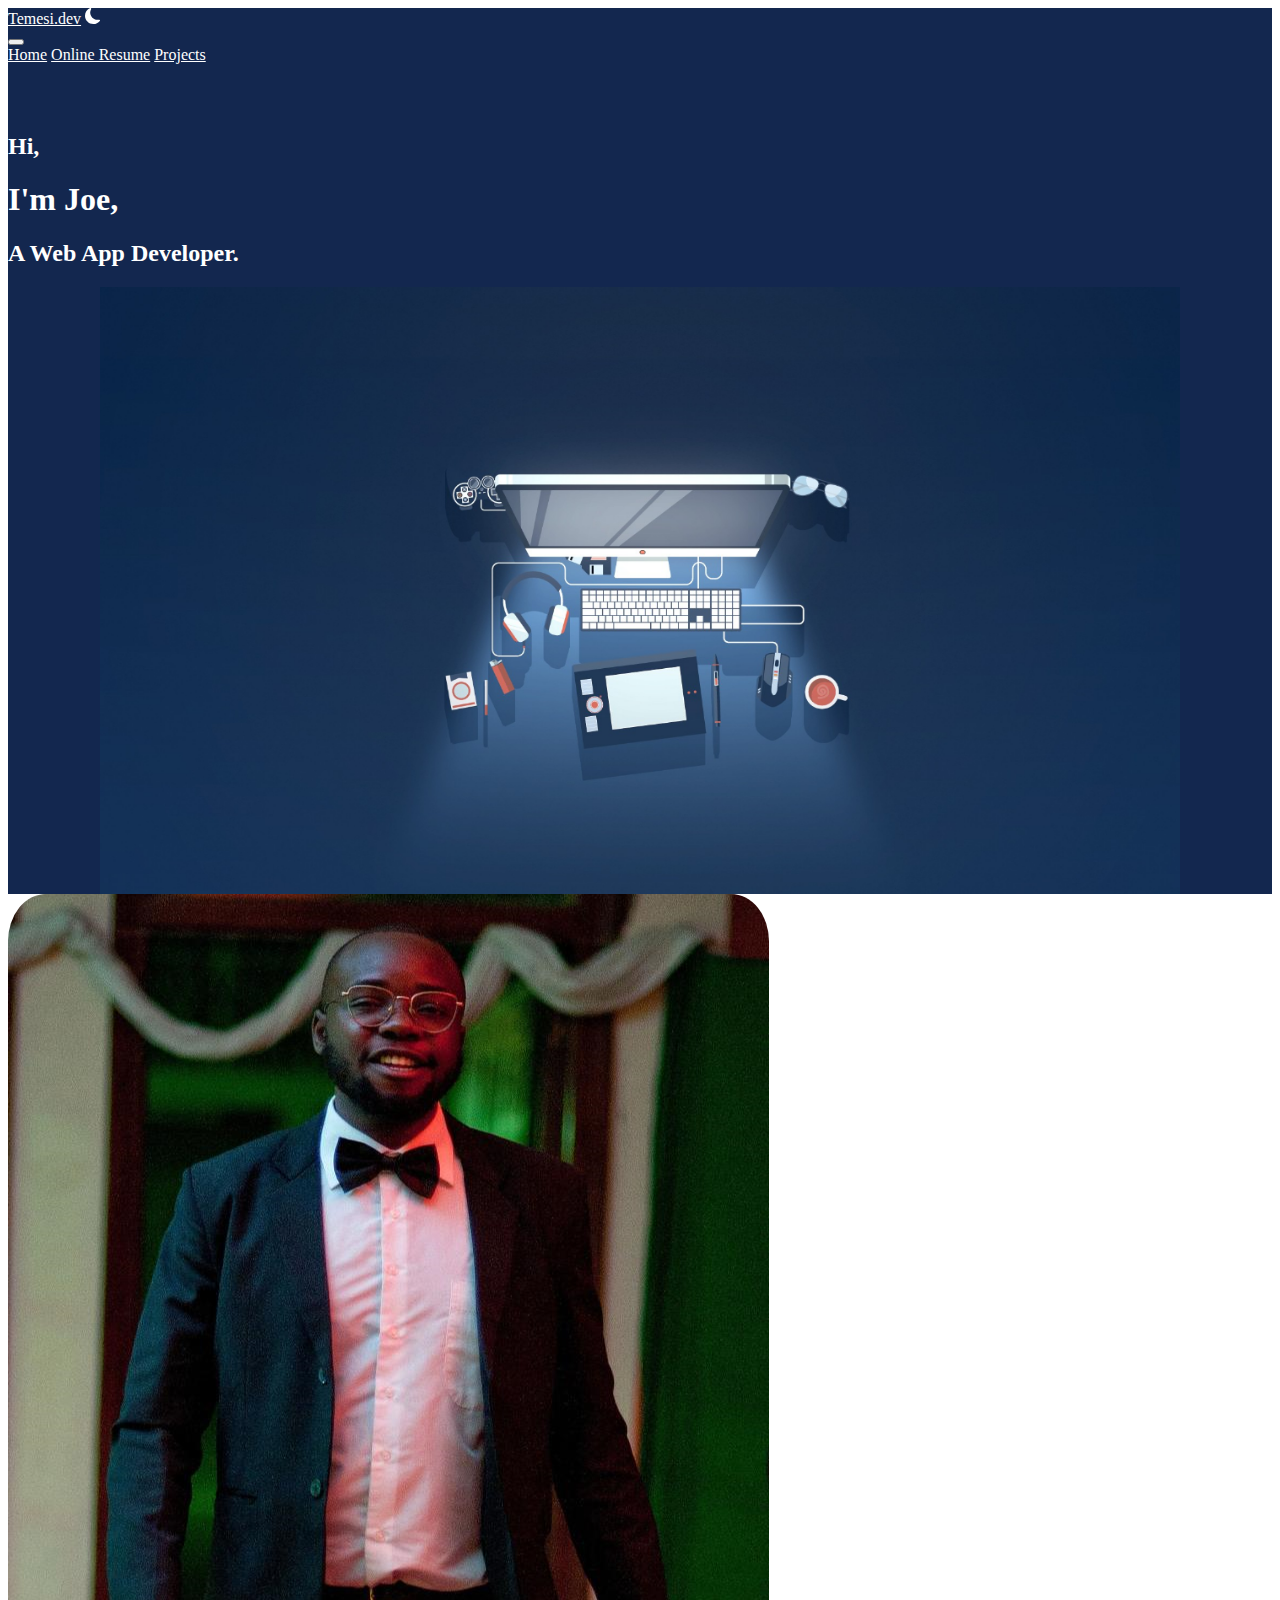
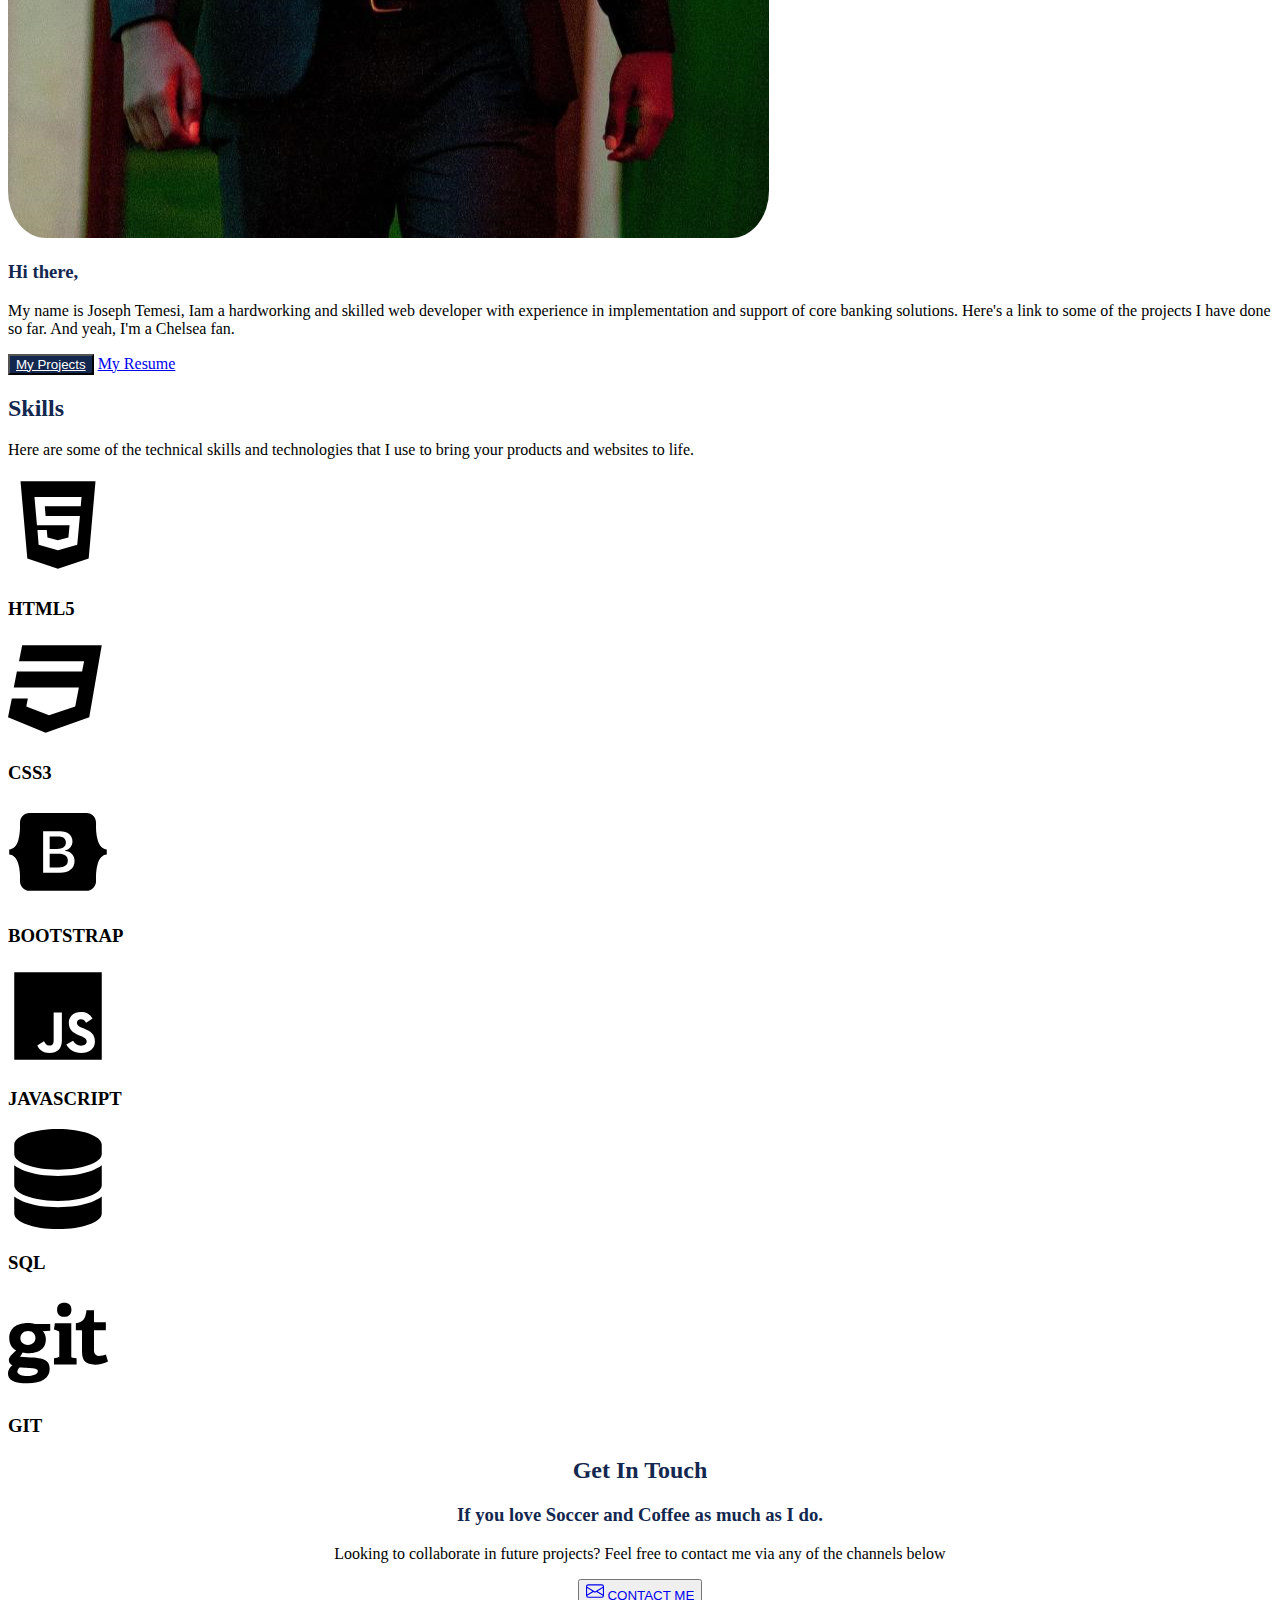
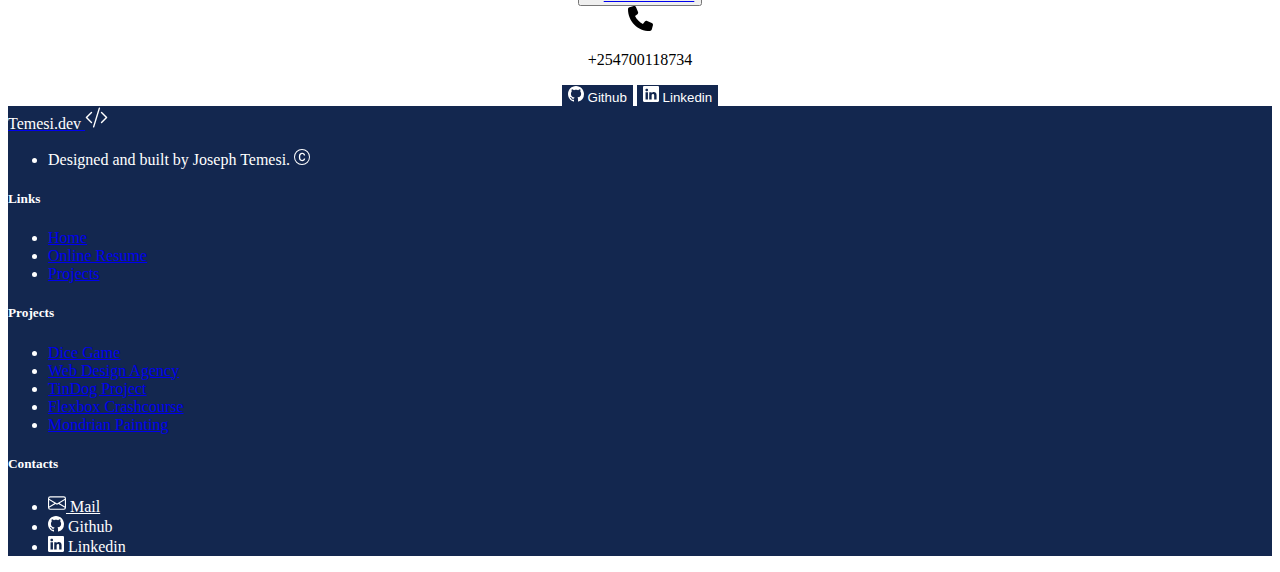
<file: index.html>
<!DOCTYPE html>
<html lang="en">
<head>
    <meta charset="UTF-8">
    <meta name="viewport" content="width=device-width, initial-scale=1.0">
    <title>Joseph Temesi</title>
    <link href="https://cdn.jsdelivr.net/npm/bootstrap@5.3.1/dist/css/bootstrap.min.css" rel="stylesheet" integrity="sha384-4bw+/aepP/YC94hEpVNVgiZdgIC5+VKNBQNGCHeKRQN+PtmoHDEXuppvnDJzQIu9" crossorigin="anonymous">
    <link rel = "stylesheet" href = "stylesheet/style.css">
</head>
<body>
    <section> <!-- Navbar -->
        <nav class="navbar navbar-expand-lg bg-body-tertiary gradient-background">
            <div class="container-fluid row-flex d-flex justify-content-between">
              <div class="col-lg-6 order-lg-1 navbar-nav">
                <a class="nav-link" href = "index.html">Temesi.dev</a>
                <a class="nav-link">
                  <span class="lightbulb-icon" aria-hidden="true">
                    <svg id = "toggleIcon1" xmlns="http://www.w3.org/2000/svg" width="16" height="16" fill="currentColor" class="bi bi-moon-fill" viewBox="0 0 16 16">
                      <path d="M6 .278a.768.768 0 0 1 .08.858 7.208 7.208 0 0 0-.878 3.46c0 4.021 3.278 7.277 7.318 7.277.527 0 1.04-.055 1.533-.16a.787.787 0 0 1 .81.316.733.733 0 0 1-.031.893A8.349 8.349 0 0 1 8.344 16C3.734 16 0 12.286 0 7.71 0 4.266 2.114 1.312 5.124.06A.752.752 0 0 1 6 .278z"/>
                    </svg>
                  </span>
                </a>
              </div>
              <div class="col-lg-6 order-lg-2">
                <button class="navbar-toggler navbar-dark" type="button" data-bs-toggle="collapse" data-bs-target="#navbarNavAltMarkup" aria-controls="navbarNavAltMarkup" aria-expanded="false" aria-label="Toggle navigation">
                  <span class="navbar-toggler-icon navbar-dark"></span>
                </button>
                <div class="collapse navbar-collapse justify-content-end" id="navbarNavAltMarkup">
                  <div class="navbar-nav">
                    <a class="nav-link" aria-current="page" href="index.html">Home</a>
                    <a class="nav-link" href="Public/resume.html">Online Resume</a>
                    <a class="nav-link" href="Public/projects.html">Projects</a>
                    <!--<a class="nav-link disabled" aria-disabled="true">Disabled</a>-->
                  </div>
                </div>
              </div>
            </div>
          </nav>      
    </section>
    <section class = "top-section">
      <div>
        <div id = "right">
        <img class = "codingimage" src = "Assets/Images/coding.svg">
        </div>
        <h2 class = "text-center">Hi,</h2>
        <h1 class = "text-center">I'm Joe,</h1>
        <h2 class = "text-center">A Web App Developer.</h2>
        <div id = "center" class = "container">
          <img class="img-fluid" src = "Assets/Images/5809897.png">
        </div>     
      </div>
    </section>
    <section><!--heroes-->
      <div class="container col-xxl-8 px-4 py-4">
        <div class="row flex-lg-row-reverse align-items-center g-5 py-5">
          <div class="col-10 col-sm-8 col-lg-6">
            <img src="Assets/Images/joeimage2.png" class="d-block mx-lg-auto img-fluid joeimage" alt="Bootstrap Themes" width="700" height="500" loading="lazy">
          </div>
          <div class="col-lg-6">
            <h3 class="display-5 fw-bold text-body-emphasis lh-1 mb-3 heading">Hi there,</h3>
            <p class="lead">My name is Joseph Temesi, Iam a hardworking and skilled web developer with experience in implementation and support of core banking solutions. Here's a link to some of the projects I have done so far. And yeah, I'm a Chelsea fan.</p>
            <div class="d-grid gap-2 d-md-flex justify-content-md-start">
              <button type="button" class="btn btn-primary btn-lg px-4 me-md-2">
                <a class="nav-link" href="Public/projects.html">My Projects</a>
              </button>
              <a class="btn btn-outline-secondary btn-lg px-4" href="Public/resume.html">My Resume</a>
            </div>
          </div>
        </div>
      </div>
    </section>
    <section><!--Skills-->
      <div class="container px-4 py-4">
        <div class="container" id="featured-3">
          <h2 class="pb-2 border-bottom skills heading">Skills</h2>
          <p class = "lead skills">Here are some of the technical skills and technologies that I use to bring your products and websites to life.</p>
          <div class="row g-4 py-5 row-cols-1 row-cols-lg-3 px-4">
            <div class="feature col d-flex flex-column align-items-center">
              <img class = "iconimage"src="Assets/Icons/html5.svg">
              <h3>HTML5</h3>
            </div>
            <div class="feature col d-flex flex-column align-items-center">
              <img class = "iconimage" src="Assets/Icons/css3.svg">
              <h3>CSS3</h3>
            </div>
            <div class="feature col d-flex flex-column align-items-center">
              <img class = "iconimage" src="Assets/Icons/bootstrap.svg">
              <h3>BOOTSTRAP</h3>
            </div>
            <div class="feature col d-flex flex-column align-items-center">
              <img class = "iconimage d-flex justify-content-center" src = "Assets/Icons/js.svg">
              <h3 class = "d-flex justify-content-center">JAVASCRIPT</h3>
            </div>
            <div class="feature col d-flex flex-column align-items-center">
              <img class="iconimage" src="Assets/Icons/database-solid.svg" alt="Database Icon">
              <h3>SQL</h3>
            </div>
            <div class="feature col d-flex flex-column align-items-center">
              <img class="iconimage" src="Assets/Icons/git.svg" alt="Database Icon">
              <h3>GIT</h3>
            </div>           
          </div>
        </div>
      </div>
    </section>
    <section><!--Contacts-->
      <div class="contact-me mb-4 mt-4 mx-4 ">
        <h2 class="heading mb-4 mt-4">Get In Touch</h2>
        <h3 class = "heading">If you love Soccer and Coffee as much as I do.</h3>
        <p class="contact-message lead mb-4 mt-4">Looking to collaborate in future projects? Feel free to contact me via any of the channels below</p>
          <button type="button" class="btn btn-outline-secondary">
            <a class="btn" href="mailto:joemunyendo@gmail.com">
              <svg xmlns="http://www.w3.org/2000/svg" width="18" height="18" fill="currentColor" class="bi bi-envelope" viewBox="0 0 16 16">
                <path d="M0 4a2 2 0 0 1 2-2h12a2 2 0 0 1 2 2v8a2 2 0 0 1-2 2H2a2 2 0 0 1-2-2V4Zm2-1a1 1 0 0 0-1 1v.217l7 4.2 7-4.2V4a1 1 0 0 0-1-1H2Zm13 2.383-4.708 2.825L15 11.105V5.383Zm-.034 6.876-5.64-3.471L8 9.583l-1.326-.795-5.64 3.47A1 1 0 0 0 2 13h12a1 1 0 0 0 .966-.741ZM1 11.105l4.708-2.897L1 5.383v5.722Z"/>
              </svg>
                CONTACT ME
            </a>
          </button>
        <div class="mt-3 d-flex justify-content-center">
          <img class = "phone mx-1" src = "Assets/Icons/phone-solid.svg">
          <p>+254700118734</p>
        </div>
        <div class = "d-flex justify-content-center">
          <button type="button" class="btn btn-primary" style="background-color: transparent; border: none;">
            <a href="https://github.com/joetemesi" style="text-decoration: none; color: white;">
              <svg xmlns="http://www.w3.org/2000/svg" width="16" height="16" fill="currentColor" class="bi bi-github" viewBox="0 0 16 16">
                <path d="M8 0C3.58 0 0 3.58 0 8c0 3.54 2.29 6.53 5.47 7.59.4.07.55-.17.55-.38 0-.19-.01-.82-.01-1.49-2.01.37-2.53-.49-2.69-.94-.09-.23-.48-.94-.82-1.13-.28-.15-.68-.52-.01-.53.63-.01 1.08.58 1.23.82.72 1.21 1.87.87 2.33.66.07-.52.28-.87.51-1.07-1.78-.2-3.64-.89-3.64-3.95 0-.87.31-1.59.82-2.15-.08-.2-.36-1.02.08-2.12 0 0 .67-.21 2.2.82.64-.18 1.32-.27 2-.27.68 0 1.36.09 2 .27 1.53-1.04 2.2-.82 2.2-.82.44 1.1.16 1.92.08 2.12.51.56.82 1.27.82 2.15 0 3.07-1.87 3.75-3.65 3.95.29.25.54.73.54 1.48 0 1.07-.01 1.93-.01 2.2 0 .21.15.46.55.38A8.012 8.012 0 0 0 16 8c0-4.42-3.58-8-8-8z"/>
              </svg>
              Github
            </a>
          </button>
          <button type="button" class="btn btn-primary mx-2" style="background-color: transparent; border: none;">
            <a href="https://www.linkedin.com/in/joseph-munyendo-temesi-7925911b6/" style="text-decoration: none; color: white;">
              <svg xmlns="http://www.w3.org/2000/svg" width="16" height="16" fill="currentColor" class="bi bi-linkedin" viewBox="0 0 16 16">
                <path d="M0 1.146C0 .513.526 0 1.175 0h13.65C15.474 0 16 .513 16 1.146v13.708c0 .633-.526 1.146-1.175 1.146H1.175C.526 16 0 15.487 0 14.854V1.146zm4.943 12.248V6.169H2.542v7.225h2.401zm-1.2-8.212c.837 0 1.358-.554 1.358-1.248-.015-.709-.52-1.248-1.342-1.248-.822 0-1.359.54-1.359 1.248 0 .694.521 1.248 1.327 1.248h.016zm4.908 8.212V9.359c0-.216.016-.432.08-.586.173-.431.568-.878 1.232-.878.869 0 1.216.662 1.216 1.634v3.865h2.401V9.25c0-2.22-1.184-3.252-2.764-3.252-1.274 0-1.845.7-2.165 1.193v.025h-.016a5.54 5.54 0 0 1 .016-.025V6.169h-2.4c.03.678 0 7.225 0 7.225h2.4z"/>
              </svg>
              Linkedin
            </a>
          </button> 
        </div>
      </div>
    </section>
    <section class = "gradient-background"><!--Footer-->
      <div class="container py-3 py-md-2 px-4 px-md-3">
        <div class="row">
          <div class="col-lg-3 mb-3">
            <a class="d-inline-flex align-items-center mb-2 text-body-emphasis text-decoration-none" href="/" aria-label="Bootstrap">
              <span class="fs-5 navbar-brand">Temesi.dev 
                <svg xmlns="http://www.w3.org/2000/svg" width="23" height="23" fill="currentColor" class="bi bi-code-slash navbar-brand" viewBox="0 0 16 16">
                  <path d="M10.478 1.647a.5.5 0 1 0-.956-.294l-4 13a.5.5 0 0 0 .956.294l4-13zM4.854 4.146a.5.5 0 0 1 0 .708L1.707 8l3.147 3.146a.5.5 0 0 1-.708.708l-3.5-3.5a.5.5 0 0 1 0-.708l3.5-3.5a.5.5 0 0 1 .708 0zm6.292 0a.5.5 0 0 0 0 .708L14.293 8l-3.147 3.146a.5.5 0 0 0 .708.708l3.5-3.5a.5.5 0 0 0 0-.708l-3.5-3.5a.5.5 0 0 0-.708 0z"/>
                </svg>
              </span>
            </a>
            <ul class="list-unstyled small navbar-brand">
              <li class="mb-2 navbar-brand">Designed and built by Joseph Temesi. 
                <svg xmlns="http://www.w3.org/2000/svg" width="16" height="16" fill="currentColor" class="bi bi-c-circle" viewBox="0 0 16 16">
                  <path d="M1 8a7 7 0 1 0 14 0A7 7 0 0 0 1 8Zm15 0A8 8 0 1 1 0 8a8 8 0 0 1 16 0ZM8.146 4.992c-1.212 0-1.927.92-1.927 2.502v1.06c0 1.571.703 2.462 1.927 2.462.979 0 1.641-.586 1.729-1.418h1.295v.093c-.1 1.448-1.354 2.467-3.03 2.467-2.091 0-3.269-1.336-3.269-3.603V7.482c0-2.261 1.201-3.638 3.27-3.638 1.681 0 2.935 1.054 3.029 2.572v.088H9.875c-.088-.879-.768-1.512-1.729-1.512Z"/>
                </svg>
              </li>
            </ul>
          </div>
          <div class="col-6 col-lg-2 offset-lg-1 mb-3">
            <h5 class="navbar-brand">Links</h5>
            <ul class="list-unstyled">
              <li class="mb-2 navbar-brand"><a href="index.html" class = "text-white">Home</a></li>
              <li class="mb-2 navbar-brand"><a href="Public/resume.html" class = "text-white">Online Resume</a></li>
              <li class="mb-2 navbar-brand"><a href="Public/projects.html" class = "text-white">Projects</a></li>
            </ul>
          </div>
          <div class="col-6 col-lg-2 mb-3">
            <h5 class="navbar-brand">Projects</h5>
            <ul class="list-unstyled">
              <li class="mb-2 navbar-brand"><a href="https://joetemesi.github.io/Dice_Challenge/" target="_blank" rel="noopener" class="text-white">Dice Game</a></li>
              <li class="mb-2 navbar-brand"><a href="https://joetemesi.github.io/Web-design-agency/" target="_blank" rel="noopener" class="text-white">Web Design Agency</a></li>
              <li class="mb-2 navbar-brand"><a href="https://joetemesi.github.io/TinDog-Project/" target="_blank" rel="noopener" class="text-white">TinDog Project</a></li>
              <li class="mb-2 navbar-brand"><a href="https://joetemesi.github.io/Flexbox-crash-site/" target="_blank" rel="noopener" class="text-white">Flexbox Crashcourse</a></li>
              <li class="mb-2 navbar-brand"><a href="https://joetemesi.github.io/Mondrian-painting/" target="_blank" rel="noopener" class="text-white">Mondrian Painting</a></li>
            </ul>
          </div>
          <div class="col-6 col-lg-2 mb-3">
            <h5 class="navbar-brand">Contacts</h5>
            <ul class="list-unstyled navbar-brand">
              <li class="mx-2 navbar-brand">
                <a class="btn navbar-brand text-white" href="mailto:joemunyendo@gmail.com" target="_blank">
                  <svg xmlns="http://www.w3.org/2000/svg" width="18" height="18" fill="currentColor" class="bi bi-envelope" viewBox="0 0 16 16">
                    <path d="M0 4a2 2 0 0 1 2-2h12a2 2 0 0 1 2 2v8a2 2 0 0 1-2 2H2a2 2 0 0 1-2-2V4Zm2-1a1 1 0 0 0-1 1v.217l7 4.2 7-4.2V4a1 1 0 0 0-1-1H2Zm13 2.383-4.708 2.825L15 11.105V5.383Zm-.034 6.876-5.64-3.471L8 9.583l-1.326-.795-5.64 3.47A1 1 0 0 0 2 13h12a1 1 0 0 0 .966-.741ZM1 11.105l4.708-2.897L1 5.383v5.722Z"/>
                  </svg>
                    Mail
                </a>
              </li>
              <li class="mb-2 mx-3 navbar-brand">
                <a href="https://github.com/joetemesi" style="text-decoration: none; color: white;">
                  <svg xmlns="http://www.w3.org/2000/svg" width="16" height="16" fill="currentColor" class="bi bi-github" viewBox="0 0 16 16">
                    <path d="M8 0C3.58 0 0 3.58 0 8c0 3.54 2.29 6.53 5.47 7.59.4.07.55-.17.55-.38 0-.19-.01-.82-.01-1.49-2.01.37-2.53-.49-2.69-.94-.09-.23-.48-.94-.82-1.13-.28-.15-.68-.52-.01-.53.63-.01 1.08.58 1.23.82.72 1.21 1.87.87 2.33.66.07-.52.28-.87.51-1.07-1.78-.2-3.64-.89-3.64-3.95 0-.87.31-1.59.82-2.15-.08-.2-.36-1.02.08-2.12 0 0 .67-.21 2.2.82.64-.18 1.32-.27 2-.27.68 0 1.36.09 2 .27 1.53-1.04 2.2-.82 2.2-.82.44 1.1.16 1.92.08 2.12.51.56.82 1.27.82 2.15 0 3.07-1.87 3.75-3.65 3.95.29.25.54.73.54 1.48 0 1.07-.01 1.93-.01 2.2 0 .21.15.46.55.38A8.012 8.012 0 0 0 16 8c0-4.42-3.58-8-8-8z"/>
                  </svg>
                  Github
                </a>
              </li>
              <li class="mb-2 mx-3 navbar-brand">
                <a href="https://www.linkedin.com/in/joseph-munyendo-temesi-7925911b6/" style="text-decoration: none; color: white;">
                  <svg xmlns="http://www.w3.org/2000/svg" width="16" height="16" fill="currentColor" class="bi bi-linkedin" viewBox="0 0 16 16">
                    <path d="M0 1.146C0 .513.526 0 1.175 0h13.65C15.474 0 16 .513 16 1.146v13.708c0 .633-.526 1.146-1.175 1.146H1.175C.526 16 0 15.487 0 14.854V1.146zm4.943 12.248V6.169H2.542v7.225h2.401zm-1.2-8.212c.837 0 1.358-.554 1.358-1.248-.015-.709-.52-1.248-1.342-1.248-.822 0-1.359.54-1.359 1.248 0 .694.521 1.248 1.327 1.248h.016zm4.908 8.212V9.359c0-.216.016-.432.08-.586.173-.431.568-.878 1.232-.878.869 0 1.216.662 1.216 1.634v3.865h2.401V9.25c0-2.22-1.184-3.252-2.764-3.252-1.274 0-1.845.7-2.165 1.193v.025h-.016a5.54 5.54 0 0 1 .016-.025V6.169h-2.4c.03.678 0 7.225 0 7.225h2.4z"/>
                  </svg>
                  Linkedin
                </a>
              </li>
            </ul>
          </div>
        </div>
      </div>
    </section>
    <script src="https://ajax.googleapis.com/ajax/libs/jquery/3.7.1/jquery.min.js"></script> 
    <script src="https://cdn.jsdelivr.net/npm/bootstrap@5.3.1/dist/js/bootstrap.bundle.min.js" integrity="sha384-HwwvtgBNo3bZJJLYd8oVXjrBZt8cqVSpeBNS5n7C8IVInixGAoxmnlMuBnhbgrkm" crossorigin="anonymous"></script>
    <script src="index.js"></script> 
</body>
</html>
</file>
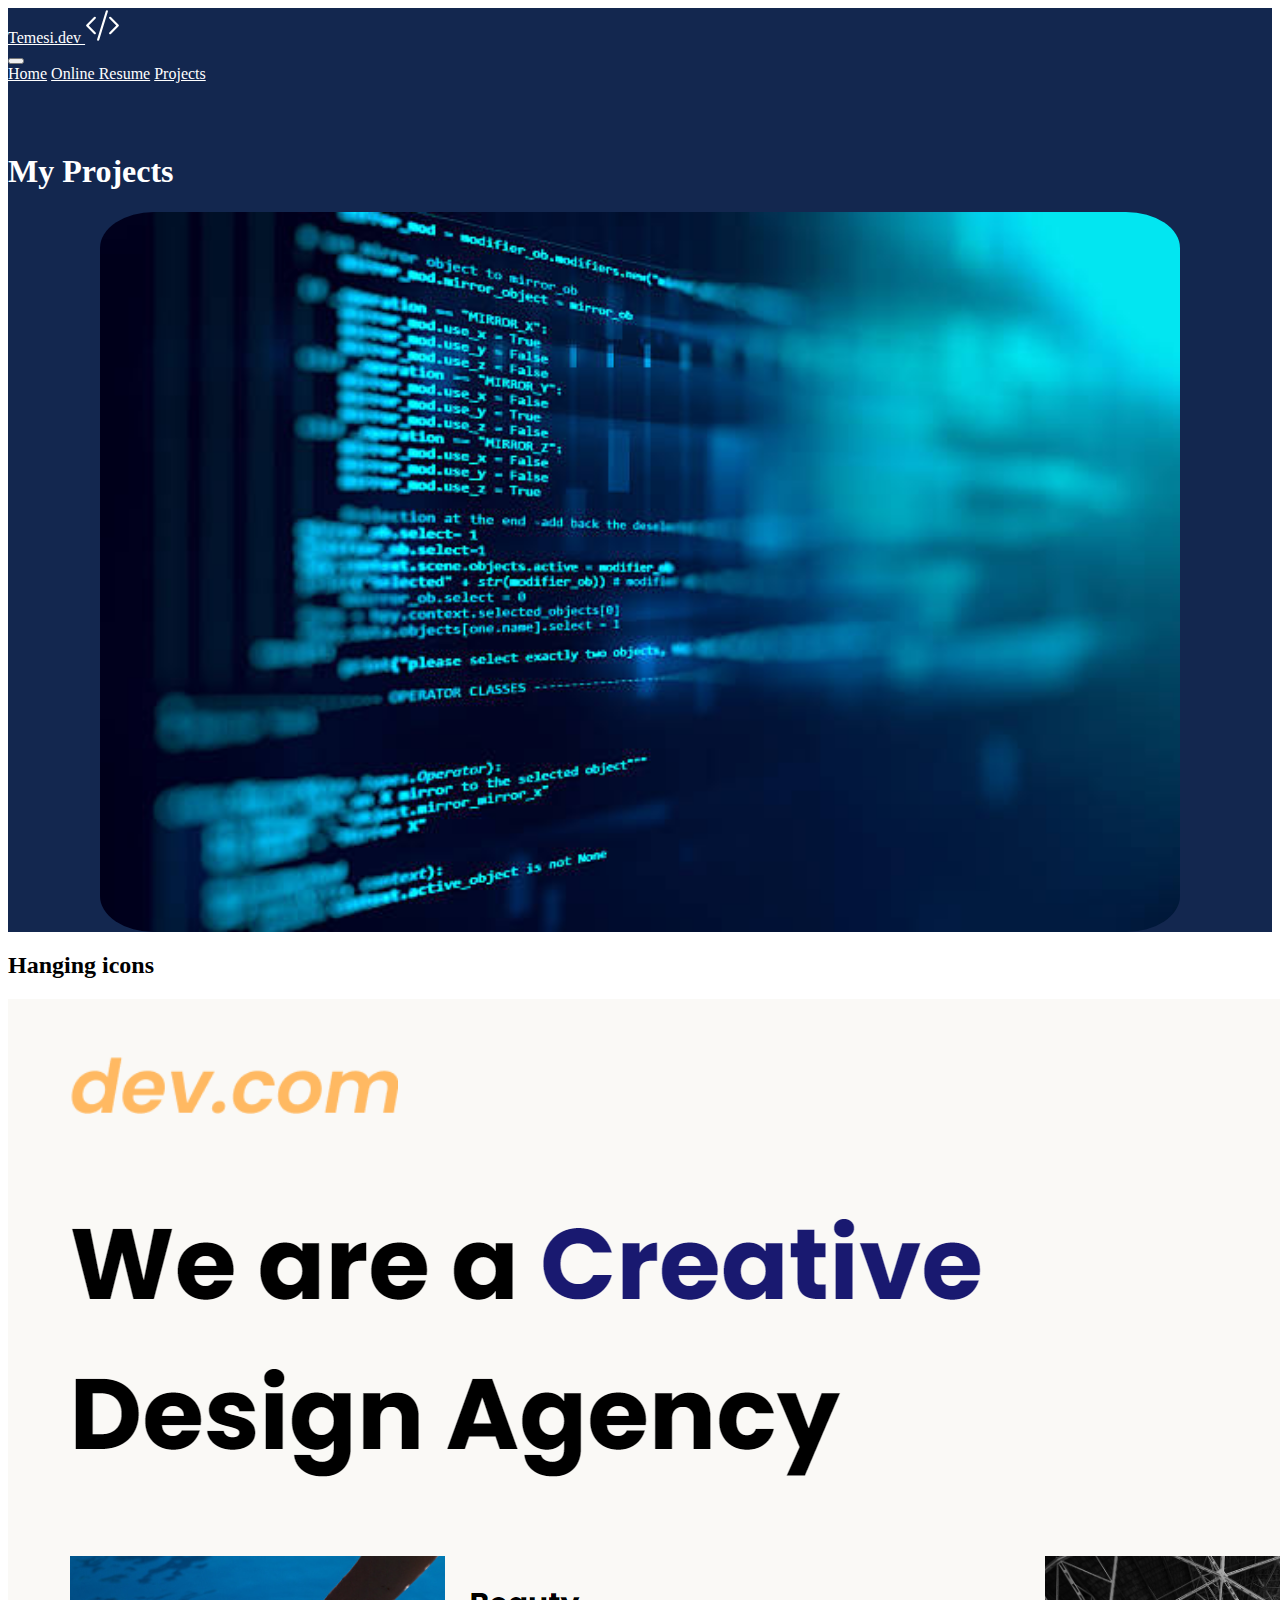
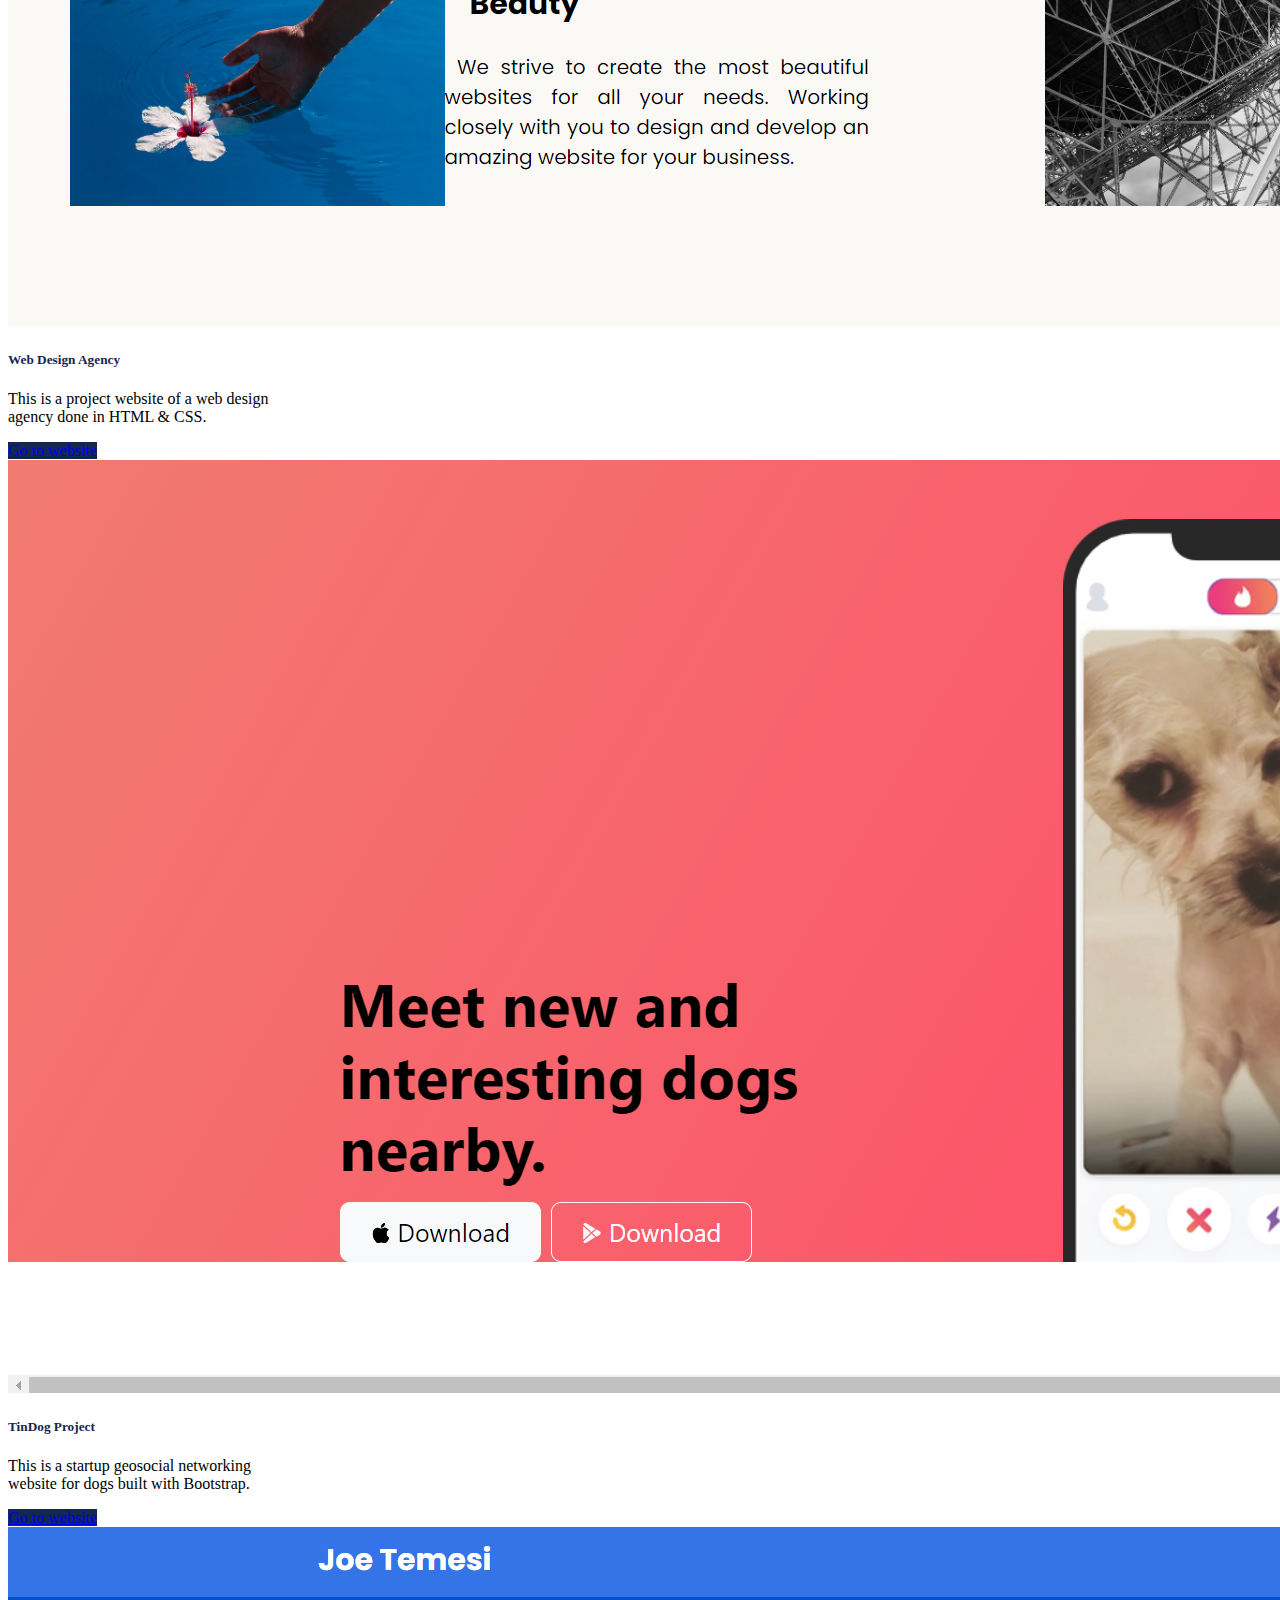
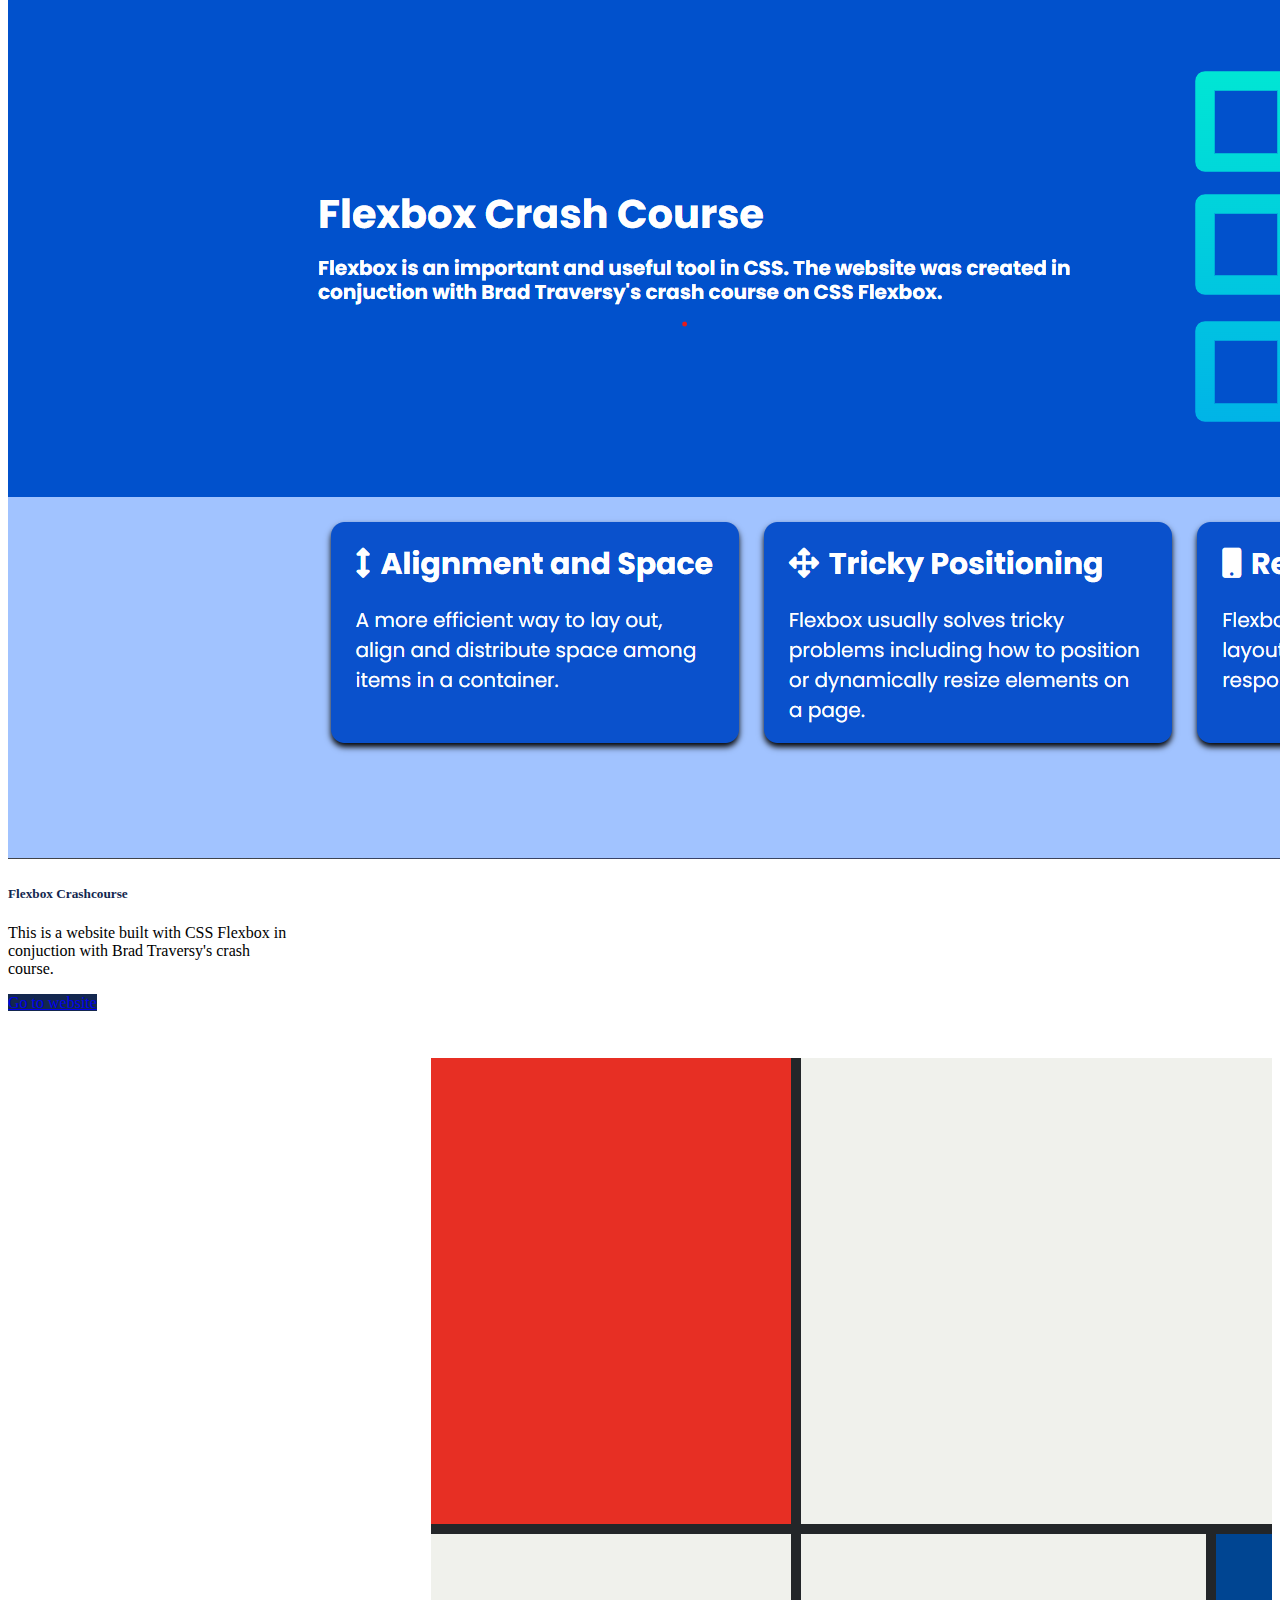
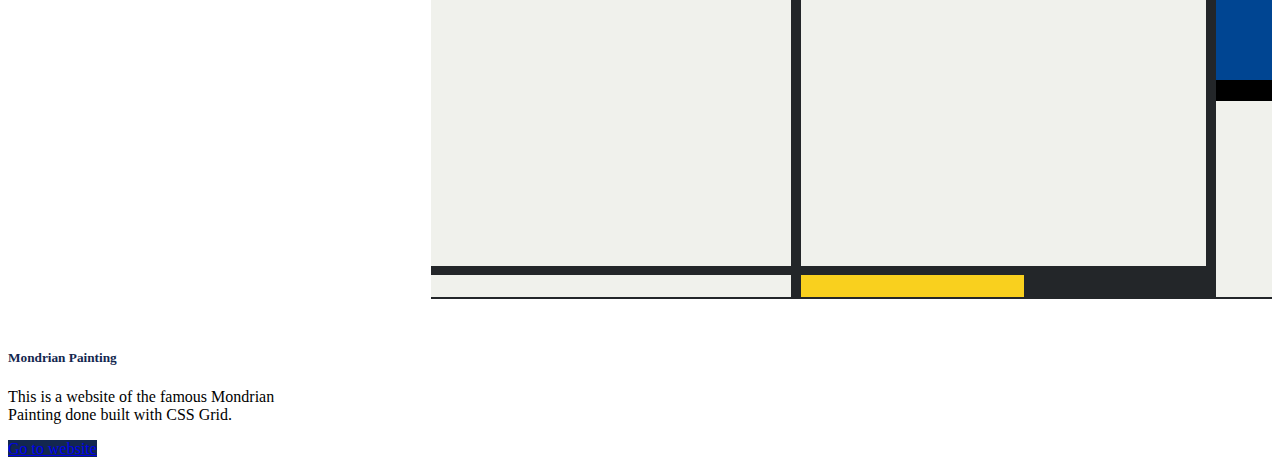
<file: projects.html>
<!DOCTYPE html>
<html lang="en">
<head>
    <meta charset="UTF-8">
    <meta name="viewport" content="width=device-width, initial-scale=1.0">
    <title>Temesi's projects</title>
    <link href="https://cdn.jsdelivr.net/npm/bootstrap@5.3.1/dist/css/bootstrap.min.css" rel="stylesheet" integrity="sha384-4bw+/aepP/YC94hEpVNVgiZdgIC5+VKNBQNGCHeKRQN+PtmoHDEXuppvnDJzQIu9" crossorigin="anonymous">
    <link rel = "stylesheet" href = "stylesheet/style.css">
</head>
<body>
    <section> <!-- Navbar -->
        <nav class="navbar navbar-expand-lg bg-body-tertiary gradient-background">
            <div class="container-fluid row-flex d-flex justify-content-between">
              <div class="col-lg-6 order-lg-1">
                <a class="navbar-brand" href="#">Temesi.dev 
                  <svg xmlns="http://www.w3.org/2000/svg" width="35" height="35" fill="currentColor" class="bi bi-code-slash navbar-brand" viewBox="0 0 16 16">
                    <path d="M10.478 1.647a.5.5 0 1 0-.956-.294l-4 13a.5.5 0 0 0 .956.294l4-13zM4.854 4.146a.5.5 0 0 1 0 .708L1.707 8l3.147 3.146a.5.5 0 0 1-.708.708l-3.5-3.5a.5.5 0 0 1 0-.708l3.5-3.5a.5.5 0 0 1 .708 0zm6.292 0a.5.5 0 0 0 0 .708L14.293 8l-3.147 3.146a.5.5 0 0 0 .708.708l3.5-3.5a.5.5 0 0 0 0-.708l-3.5-3.5a.5.5 0 0 0-.708 0z"/>
                  </svg>
                </a>
              </div>
              <div class="col-lg-6 order-lg-2">
                <button class="navbar-toggler navbar-dark" type="button" data-bs-toggle="collapse" data-bs-target="#navbarNavAltMarkup" aria-controls="navbarNavAltMarkup" aria-expanded="false" aria-label="Toggle navigation">
                  <span class="navbar-toggler-icon navbar-dark"></span>
                </button>
                <div class="collapse navbar-collapse justify-content-end" id="navbarNavAltMarkup">
                  <div class="navbar-nav">
                    <a class="nav-link" aria-current="page" href="index.html">Home</a>
                    <a class="nav-link" href="resume.html">Online Resume</a>
                    <a class="nav-link" href="projects.html">Projects</a>
                    <!--<a class="nav-link disabled" aria-disabled="true">Disabled</a>-->
                  </div>
                </div>
              </div>
            </div>
          </nav>      
    </section>
    <section class = "top-section">
        <div>
          <div id = "right">
          <img class = "codingimage" src = "Assets/Images/coding.svg" alt = "coding image">
          </div>
          <!--<h2 class = "text-center"> </h2>-->
          <h1 class = "text-center mb-3">My Projects</h1>
          <h2 class = "text-center"> </h2>
          <div id = "center" class = "container">
            <img class="img-fluid projects-image" src = "Assets/Images/projectsimage.jpg" alt = "coding image">
          </div>     
        </div>
      </section>
      <section><!--Projects section-->
        <div class="container px-4 py-5" id="hanging-icons">
            <h2 class="pb-2 border-bottom">Hanging icons</h2>
            <div class="row g-4 py-5 row-cols-1 row-cols-lg-3">
              <div class="col d-flex align-items-center justify-content-center">
                <div class="card" style="width: 18rem;">
                    <img src="Assets/Images/web design agency.png" class="card-img-top" alt="Web Design Agency">
                    <div class="card-body">
                      <h5 class="card-title heading">Web Design Agency</h5>
                      <p class="card-text lead">This is a project website of a web design agency done in HTML & CSS.</p>
                      <a href="https://joetemesi.github.io/Web-design-agency/" class="btn btn-primary">Go to website</a>
                    </div>
                  </div>
              </div>
              <div class="col d-flex align-items-start">
                <div class="col d-flex align-items-center justify-content-center">
                    <div class="card" style="width: 18rem;">
                        <img src="Assets/Images/tindog project.png" class="card-img-top" alt="Tindog project">
                        <div class="card-body">
                          <h5 class="card-title heading">TinDog Project</h5>
                          <p class="card-text lead">This is a startup geosocial networking website for dogs built with Bootstrap.</p>
                          <a href="https://joetemesi.github.io/TinDog-Project/" class="btn btn-primary">Go to website</a>
                        </div>
                      </div>
                  </div>
             </div>
              <div class="col d-flex align-items-center justify-content-center">
                <div class="card " style="width: 18rem;">
                    <img src="Assets/Images/flexbox crashcourse.png" class="card-img-top" alt="Flexbox Crashcourse">
                    <div class="card-body">
                      <h5 class="card-title heading">Flexbox Crashcourse</h5>
                      <p class="card-text lead">This is a website built with CSS Flexbox in conjuction with Brad Traversy's crash course.</p>
                      <a href="https://joetemesi.github.io/Flexbox-crash-site/" class="btn btn-primary">Go to website</a>
                    </div>
                  </div>
              </div>
            </div>
            <div class="row g-4 py-5 row-cols-1 row-cols-lg-3">
                <div class="col d-flex align-items-center justify-content-center">
                  <div class="card" style="width: 18rem;">
                      <img src="Assets/Images/Mondrian painting.png" class="card-img-top" alt="Mondrian Painting">
                      <div class="card-body">
                        <h5 class="card-title heading">Mondrian Painting</h5>
                        <p class="card-text lead">This is a website of the famous Mondrian Painting done built with CSS Grid.</p>
                        <a href="https://joetemesi.github.io/Mondrian-painting/" class="btn btn-primary">Go to website</a>
                      </div>
                    </div>
                </div>
                <div class="col d-flex align-items-start">
                  <div class="col d-flex align-items-center justify-content-center">
                      <!--<div class="card" style="width: 18rem;">
                          <img src="Assets/Images/tindog project.png" class="card-img-top" alt="Tindog project">
                          <div class="card-body">
                            <h5 class="card-title heading">TinDog Project</h5>
                            <p class="card-text lead">This is a startup geosocial networking website for dogs built with Bootstrap.</p>
                            <a href="https://joetemesi.github.io/TinDog-Project/" class="btn btn-primary">Go to website</a>
                          </div>
                        </div>-->
                    </div>
               </div>
                <div class="col d-flex align-items-center justify-content-center">
                  <!--<div class="card " style="width: 18rem;">
                      <img src="Assets/Images/flexbox crashcourse.png" class="card-img-top" alt="Flexbox Crashcourse">
                      <div class="card-body">
                        <h5 class="card-title heading">Web Design Agency</h5>
                        <p class="card-text lead">This is a website built with CSS Flexbox in conjuction with Brad Traversy's crash course.</p>
                        <a href="https://joetemesi.github.io/Flexbox-crash-site/" class="btn btn-primary">Go to website</a>
                      </div>
                    </div>-->
                </div>
              </div>
          </div>
      </section>
    <script src="https://cdn.jsdelivr.net/npm/bootstrap@5.3.1/dist/js/bootstrap.bundle.min.js" integrity="sha384-HwwvtgBNo3bZJJLYd8oVXjrBZt8cqVSpeBNS5n7C8IVInixGAoxmnlMuBnhbgrkm" crossorigin="anonymous"></script> 
</body>
</html>
</file>
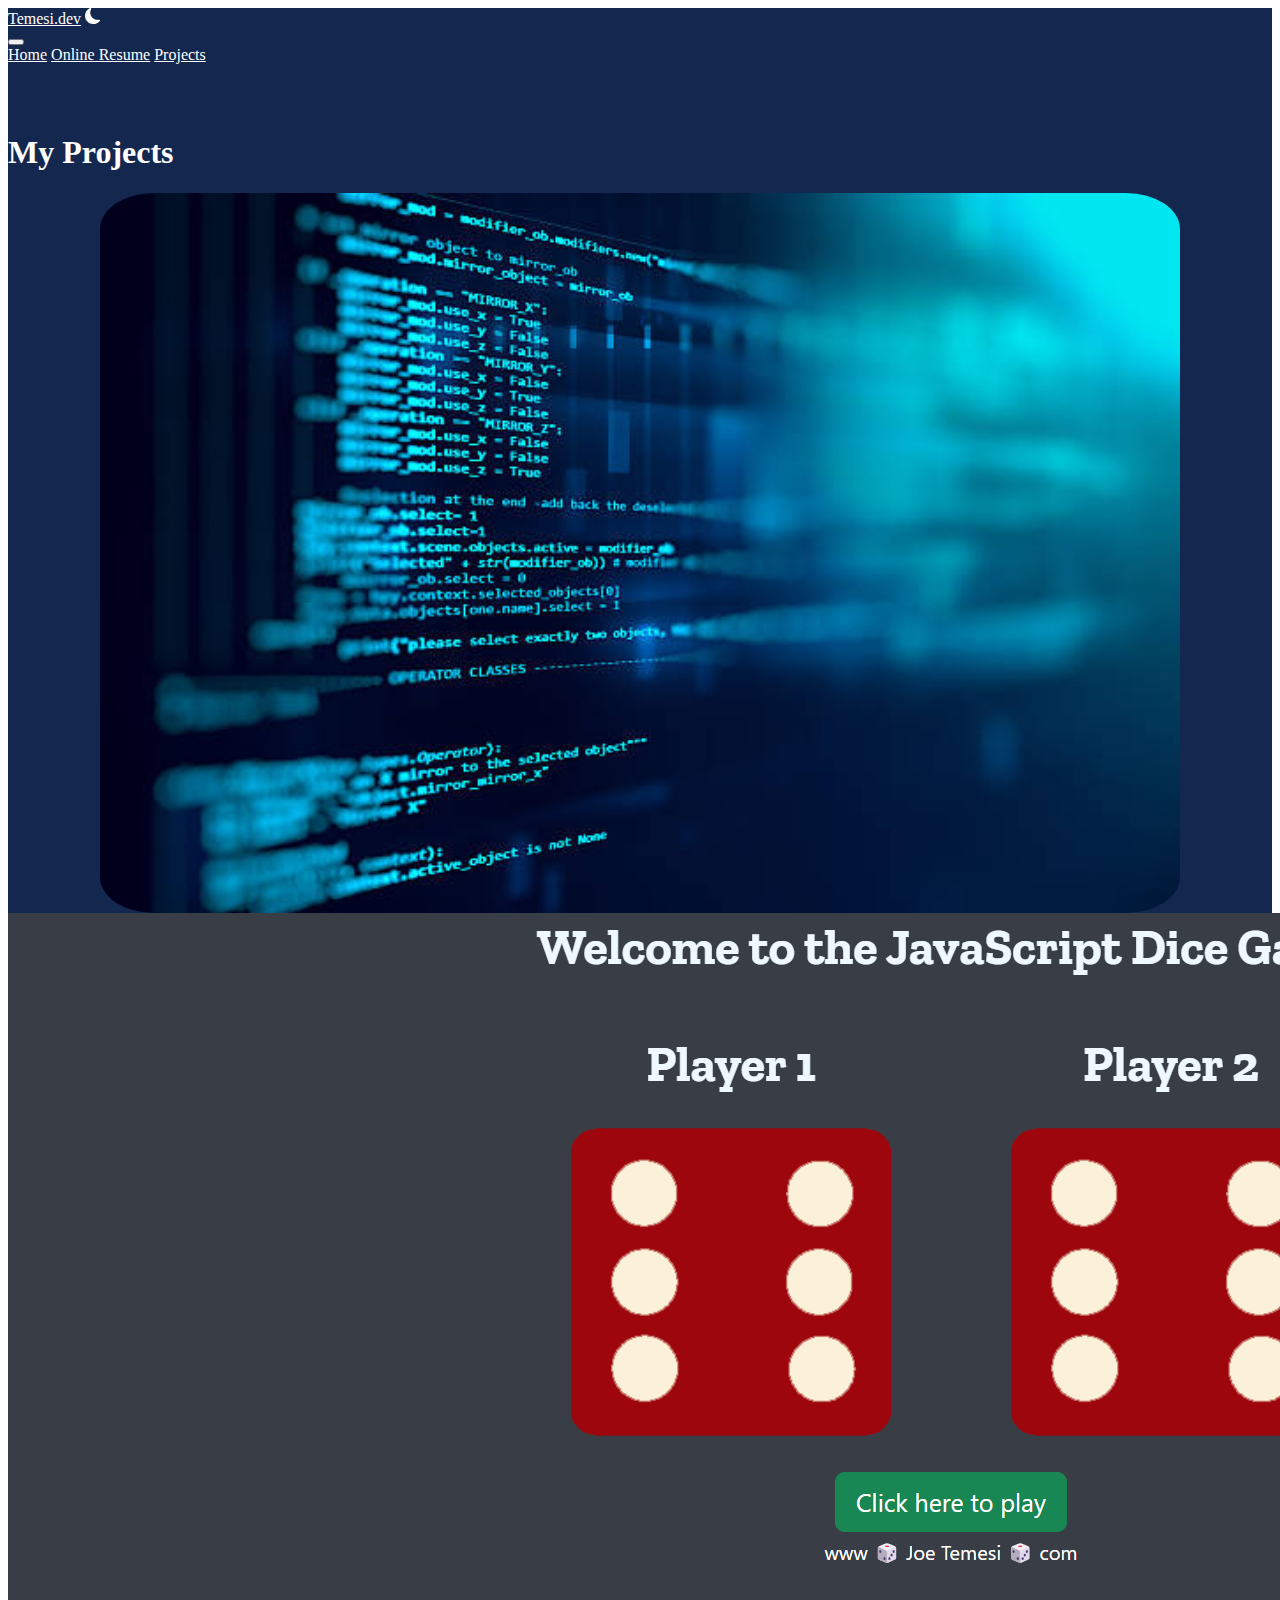
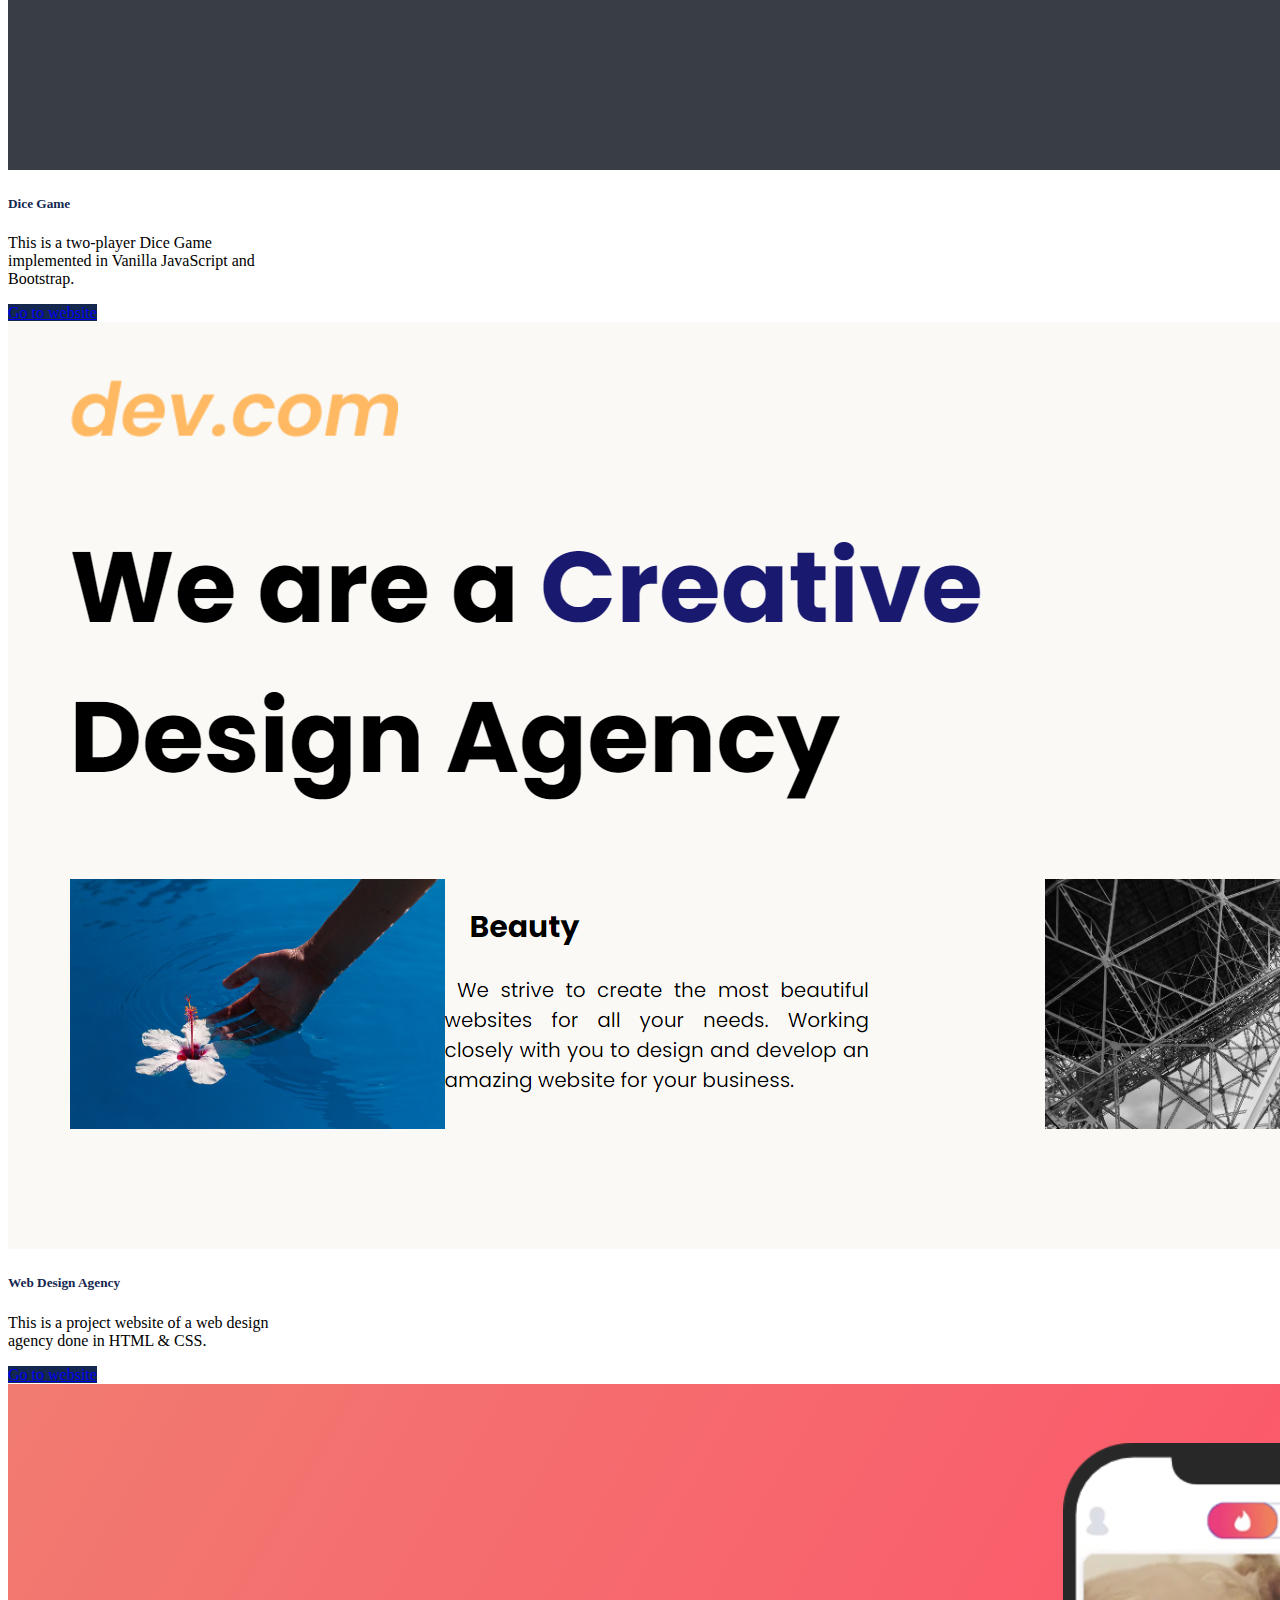
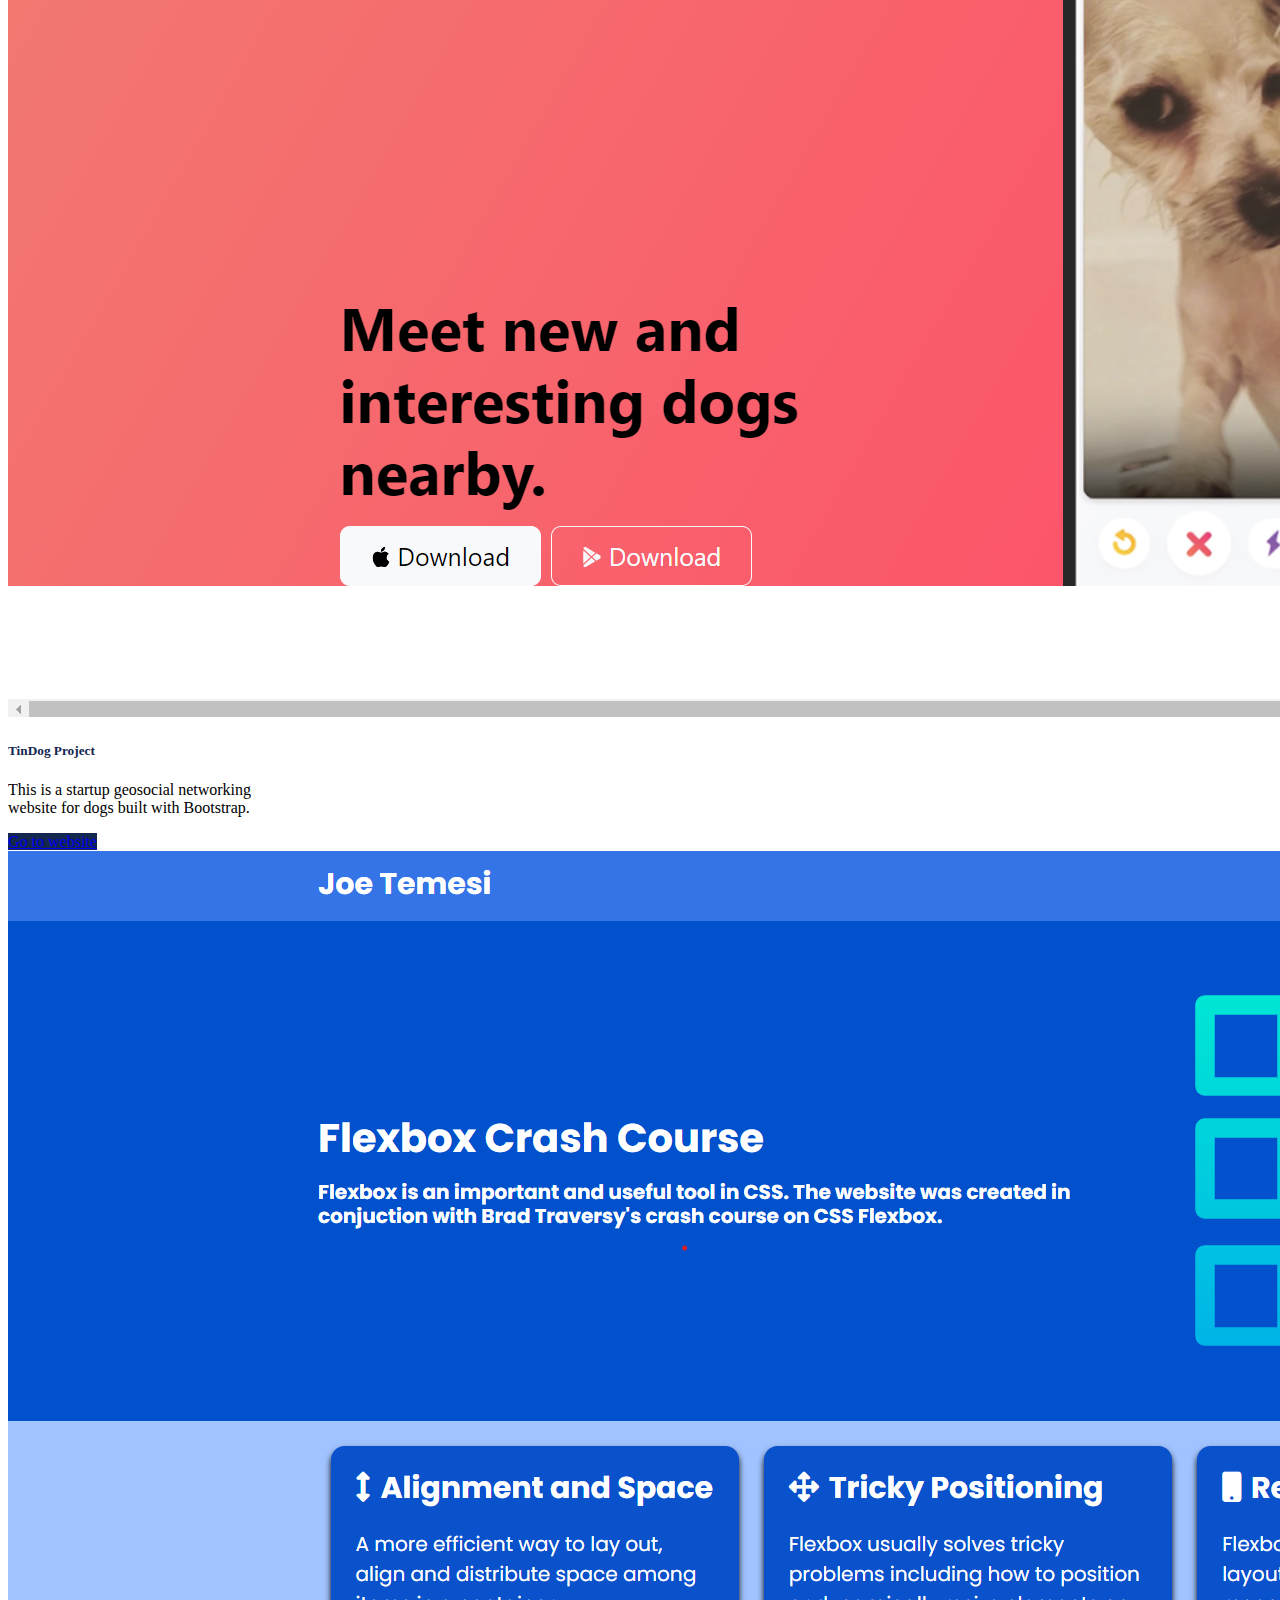
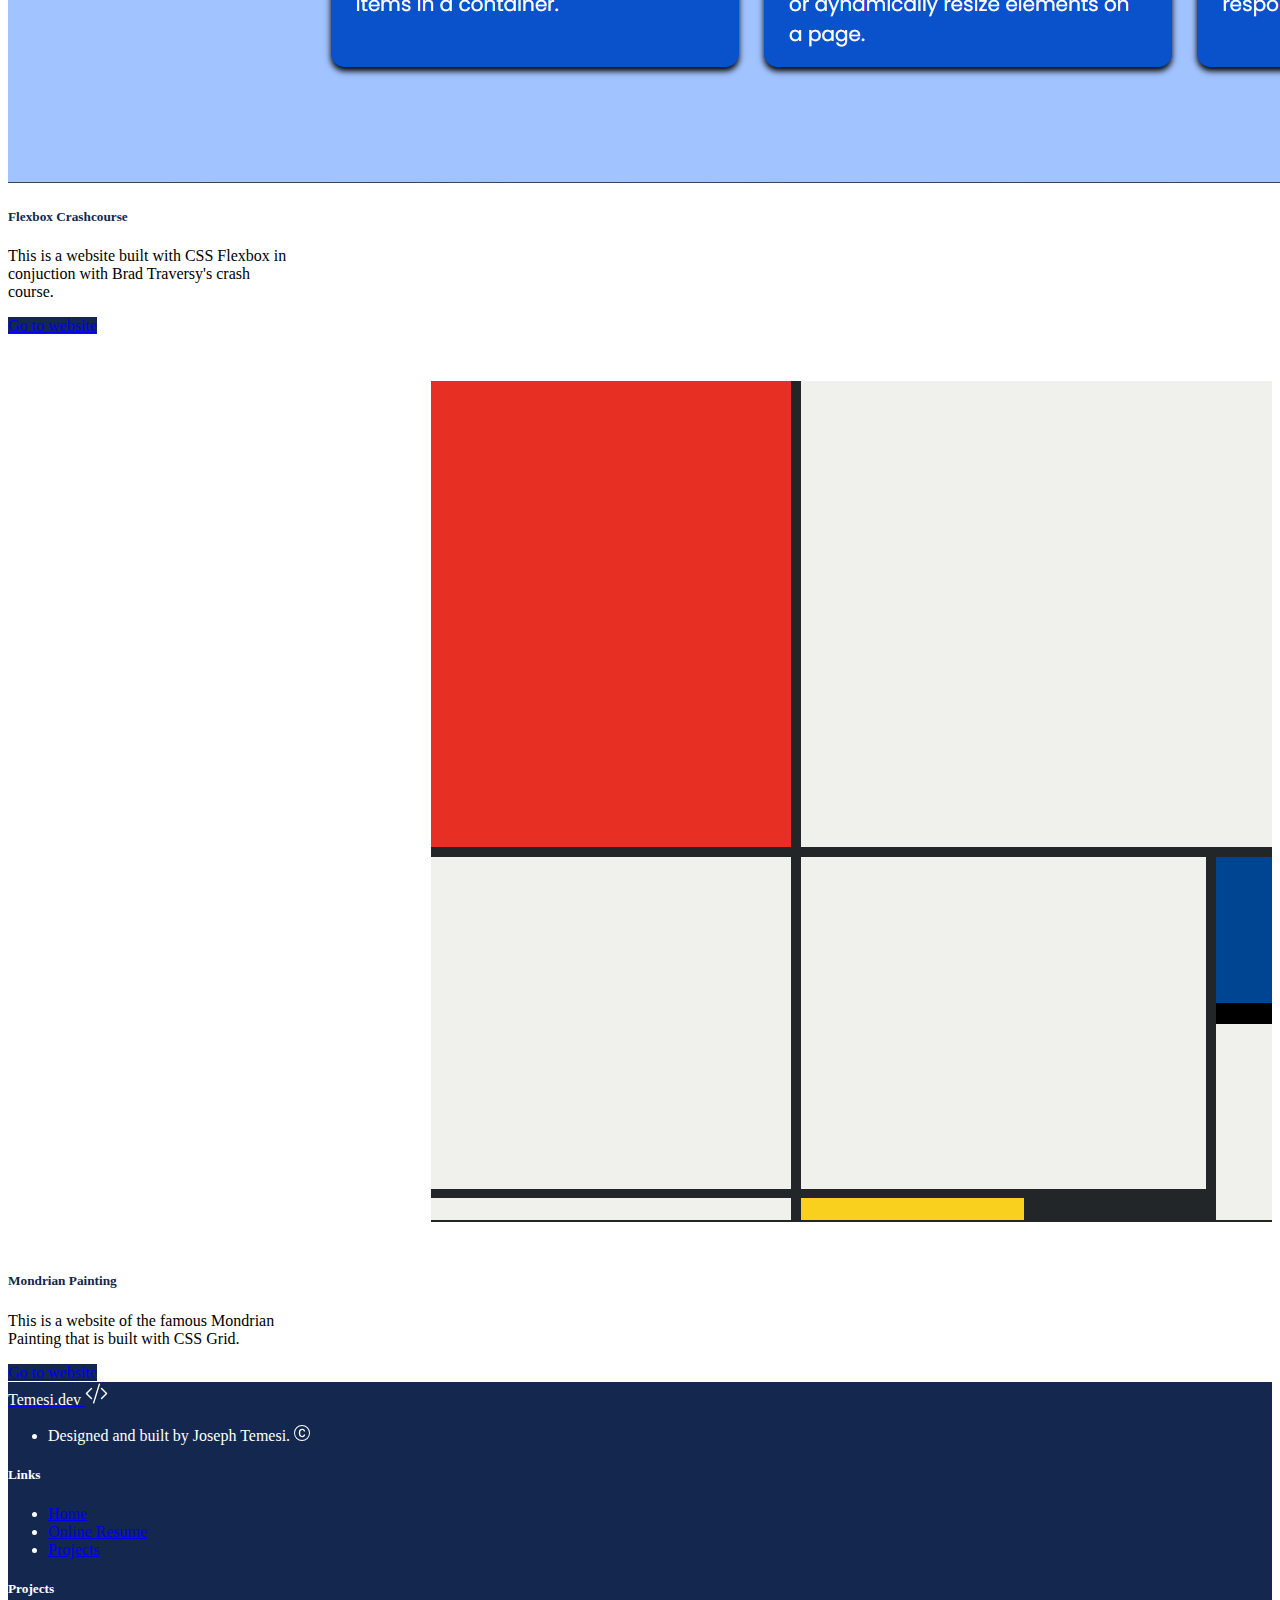
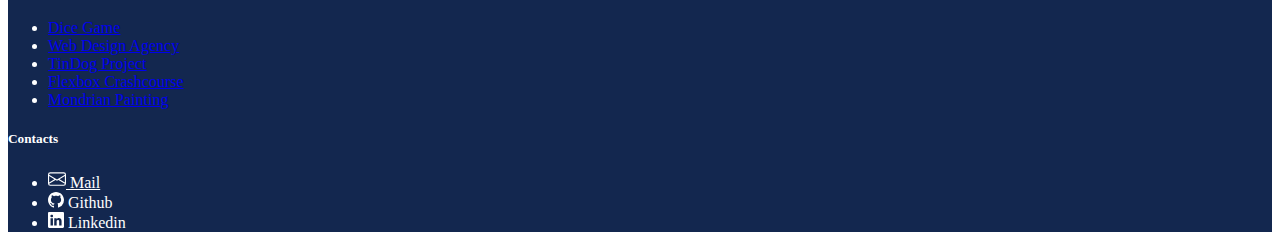
<file: Public/projects.html>
<!DOCTYPE html>
<html lang="en">
<head>
    <meta charset="UTF-8">
    <meta name="viewport" content="width=device-width, initial-scale=1.0">
    <title>Temesi's projects</title>
    <link href="https://cdn.jsdelivr.net/npm/bootstrap@5.3.1/dist/css/bootstrap.min.css" rel="stylesheet" integrity="sha384-4bw+/aepP/YC94hEpVNVgiZdgIC5+VKNBQNGCHeKRQN+PtmoHDEXuppvnDJzQIu9" crossorigin="anonymous">
    <link rel = "stylesheet" href = "../stylesheet/style.css">
</head>
<body id = "body1">
    <section> <!-- Navbar -->
        <nav class="navbar navbar-expand-lg bg-body-tertiary gradient-background">
            <div class="container-fluid row-flex d-flex justify-content-between">
              <div class="col-lg-6 order-lg-1 navbar-nav">
                <a class="nav-link" href = "../index.html">Temesi.dev</a>
                <a class="nav-link">
                  <span class="lightbulb-icon" aria-hidden="true">
                    <svg id = "toggleIcon1" xmlns="http://www.w3.org/2000/svg" width="16" height="16" fill="currentColor" class="bi bi-moon-fill" viewBox="0 0 16 16">
                      <path d="M6 .278a.768.768 0 0 1 .08.858 7.208 7.208 0 0 0-.878 3.46c0 4.021 3.278 7.277 7.318 7.277.527 0 1.04-.055 1.533-.16a.787.787 0 0 1 .81.316.733.733 0 0 1-.031.893A8.349 8.349 0 0 1 8.344 16C3.734 16 0 12.286 0 7.71 0 4.266 2.114 1.312 5.124.06A.752.752 0 0 1 6 .278z"/>
                    </svg>
                  </span>
                </a>
              </div>
              <div class="col-lg-6 order-lg-2">
                <button class="navbar-toggler navbar-dark" type="button" data-bs-toggle="collapse" data-bs-target="#navbarNavAltMarkup" aria-controls="navbarNavAltMarkup" aria-expanded="false" aria-label="Toggle navigation">
                  <span class="navbar-toggler-icon navbar-dark"></span>
                </button>
                <div class="collapse navbar-collapse justify-content-end" id="navbarNavAltMarkup">
                  <div class="navbar-nav">
                    <a class="nav-link" aria-current="page" href="../index.html">Home</a>
                    <a class="nav-link" href="resume.html">Online Resume</a>
                    <a class="nav-link" href="projects.html">Projects</a>
                    <!--<a class="nav-link disabled" aria-disabled="true">Disabled</a>-->
                  </div>
                </div>
              </div>
            </div>
          </nav>      
    </section>
    <section class = "top-section">
        <div>
          <div id = "right">
          <img class = "codingimage" src = "../Assets/Images/coding.svg" alt = "coding image">
          </div>
          <!--<h2 class = "text-center"> </h2>-->
          <h1 class = "text-center mb-3">My Projects</h1>
          <h2 class = "text-center"> </h2>
          <div id = "center" class = "container">
            <img class="img-fluid projects-image" src = "../Assets/Images/projectsimage.jpg" alt = "coding image">
          </div>     
        </div>
      </section>
      <section><!--Projects section-->
        <div class="container px-4 py-5" id="hanging-icons">
            <!--<h2 class="pb-2 border-bottom">Hanging icons</h2>-->
            <div class="row g-4 py-5 row-cols-1 row-cols-lg-3">
              <div class="col d-flex align-items-center justify-content-center">
                <div class="card" style="width: 18rem;">
                    <img src="../Assets/Images/Dice Challlenge.png" class="card-img-top" alt="Web Design Agency">
                    <div class="card-body">
                      <h5 class="card-title heading">Dice Game</h5>
                      <p class="card-text lead">This is a two-player Dice Game implemented in Vanilla JavaScript and Bootstrap.</p>
                      <a href="https://joetemesi.github.io/Dice_Challenge/" class="btn btn-primary">Go to website</a>
                    </div>
                </div>
              </div>
              <div class="col d-flex align-items-start">
                <div class="col d-flex align-items-center justify-content-center">
                  <div class="card" style="width: 18rem;">
                    <img src="../Assets/Images/web design agency.png" class="card-img-top" alt="Web Design Agency">
                    <div class="card-body">
                      <h5 class="card-title heading">Web Design Agency</h5>
                      <p class="card-text lead">This is a project website of a web design agency done in HTML & CSS.</p>
                      <a href="https://joetemesi.github.io/Web-design-agency/" class="btn btn-primary">Go to website</a>
                    </div>
                </div>
                </div>
              </div>
              <div class="col d-flex align-items-center justify-content-center">
                <div class="card" style="width: 18rem;">
                  <img src="../Assets/Images/tindog project.png" class="card-img-top" alt="Tindog project">
                  <div class="card-body">
                    <h5 class="card-title heading">TinDog Project</h5>
                    <p class="card-text lead">This is a startup geosocial networking website for dogs built with Bootstrap.</p>
                    <a href="https://joetemesi.github.io/TinDog-Project/" class="btn btn-primary">Go to website</a>
                  </div>
              </div>
              </div>
            </div>
            <div class="row g-4 py-1 row-cols-1 row-cols-lg-3">
                <div class="col d-flex align-items-center justify-content-center">
                  <div class="card " style="width: 18rem;">
                    <img src="../Assets/Images/flexbox crashcourse.png" class="card-img-top" alt="Flexbox Crashcourse">
                    <div class="card-body">
                      <h5 class="card-title heading">Flexbox Crashcourse</h5>
                      <p class="card-text lead">This is a website built with CSS Flexbox in conjuction with Brad Traversy's crash course.</p>
                      <a href="https://joetemesi.github.io/Flexbox-crash-site/" class="btn btn-primary">Go to website</a>
                    </div>
                </div>
                </div>
                <div class="col d-flex align-items-start">
                  <div class="col d-flex align-items-center justify-content-center">
                    <div class="card" style="width: 18rem;">
                      <img src="../Assets/Images/Mondrian painting.png" class="card-img-top" alt="Mondrian Painting">
                      <div class="card-body">
                        <h5 class="card-title heading">Mondrian Painting</h5>
                        <p class="card-text lead">This is a website of the famous Mondrian Painting that is built with CSS Grid.</p>
                        <a href="https://joetemesi.github.io/Mondrian-painting/" class="btn btn-primary">Go to website</a>
                      </div>
                  </div>
                    </div>
               </div>
                <div class="col d-flex align-items-center justify-content-center">
                  <!--<div class="card " style="width: 18rem;">
                      <img src="Assets/Images/flexbox crashcourse.png" class="card-img-top" alt="Flexbox Crashcourse">
                      <div class="card-body">
                        <h5 class="card-title heading">Web Design Agency</h5>
                        <p class="card-text lead">This is a website built with CSS Flexbox in conjuction with Brad Traversy's crash course.</p>
                        <a href="https://joetemesi.github.io/Flexbox-crash-site/" class="btn btn-primary">Go to website</a>
                      </div>
                    </div>-->
                </div>
              </div>
          </div>
      </section>
      <section class = "gradient-background"><!--Footer-->
        <div class="container py-3 py-md-2 px-4 px-md-3">
          <div class="row">
            <div class="col-lg-3 mb-3">
              <a class="d-inline-flex align-items-center mb-2 text-body-emphasis text-decoration-none" href="/" aria-label="Bootstrap">
                <span class="fs-5 navbar-brand">Temesi.dev 
                  <svg xmlns="http://www.w3.org/2000/svg" width="23" height="23" fill="currentColor" class="bi bi-code-slash navbar-brand" viewBox="0 0 16 16">
                    <path d="M10.478 1.647a.5.5 0 1 0-.956-.294l-4 13a.5.5 0 0 0 .956.294l4-13zM4.854 4.146a.5.5 0 0 1 0 .708L1.707 8l3.147 3.146a.5.5 0 0 1-.708.708l-3.5-3.5a.5.5 0 0 1 0-.708l3.5-3.5a.5.5 0 0 1 .708 0zm6.292 0a.5.5 0 0 0 0 .708L14.293 8l-3.147 3.146a.5.5 0 0 0 .708.708l3.5-3.5a.5.5 0 0 0 0-.708l-3.5-3.5a.5.5 0 0 0-.708 0z"/>
                  </svg>
                </span>
              </a>
              <ul class="list-unstyled small navbar-brand">
                <li class="mb-2 navbar-brand">Designed and built by Joseph Temesi. 
                  <svg xmlns="http://www.w3.org/2000/svg" width="16" height="16" fill="currentColor" class="bi bi-c-circle" viewBox="0 0 16 16">
                    <path d="M1 8a7 7 0 1 0 14 0A7 7 0 0 0 1 8Zm15 0A8 8 0 1 1 0 8a8 8 0 0 1 16 0ZM8.146 4.992c-1.212 0-1.927.92-1.927 2.502v1.06c0 1.571.703 2.462 1.927 2.462.979 0 1.641-.586 1.729-1.418h1.295v.093c-.1 1.448-1.354 2.467-3.03 2.467-2.091 0-3.269-1.336-3.269-3.603V7.482c0-2.261 1.201-3.638 3.27-3.638 1.681 0 2.935 1.054 3.029 2.572v.088H9.875c-.088-.879-.768-1.512-1.729-1.512Z"/>
                  </svg>
                </li>
              </ul>
            </div>
            <div class="col-6 col-lg-2 offset-lg-1 mb-3">
              <h5 class="navbar-brand">Links</h5>
              <ul class="list-unstyled">
                <li class="mb-2 navbar-brand"><a href="../index.html" class = "text-white">Home</a></li>
                <li class="mb-2 navbar-brand"><a href="resume.html" class = "text-white">Online Resume</a></li>
                <li class="mb-2 navbar-brand"><a href="projects.html" class = "text-white">Projects</a></li>
              </ul>
            </div>
            <div class="col-6 col-lg-2 mb-3">
              <h5 class="navbar-brand">Projects</h5>
              <ul class="list-unstyled">
                <li class="mb-2 navbar-brand"><a href="https://joetemesi.github.io/Dice_Challenge/" target="_blank" rel="noopener" class="text-white">Dice Game</a></li>
                <li class="mb-2 navbar-brand"><a href="https://joetemesi.github.io/Web-design-agency/" target="_blank" rel="noopener" class="text-white">Web Design Agency</a></li>
                <li class="mb-2 navbar-brand"><a href="https://joetemesi.github.io/TinDog-Project/" target="_blank" rel="noopener" class="text-white">TinDog Project</a></li>
                <li class="mb-2 navbar-brand"><a href="https://joetemesi.github.io/Flexbox-crash-site/" target="_blank" rel="noopener" class="text-white">Flexbox Crashcourse</a></li>
                <li class="mb-2 navbar-brand"><a href="https://joetemesi.github.io/Mondrian-painting/" target="_blank" rel="noopener" class="text-white">Mondrian Painting</a></li>
              </ul>
            </div>
            <div class="col-6 col-lg-2 mb-3">
              <h5 class="navbar-brand">Contacts</h5>
              <ul class="list-unstyled navbar-brand">
                <li class="mx-2 navbar-brand">
                  <a class="btn navbar-brand text-white" href="mailto:joemunyendo@gmail.com" target="_blank">
                    <svg xmlns="http://www.w3.org/2000/svg" width="18" height="18" fill="currentColor" class="bi bi-envelope" viewBox="0 0 16 16">
                      <path d="M0 4a2 2 0 0 1 2-2h12a2 2 0 0 1 2 2v8a2 2 0 0 1-2 2H2a2 2 0 0 1-2-2V4Zm2-1a1 1 0 0 0-1 1v.217l7 4.2 7-4.2V4a1 1 0 0 0-1-1H2Zm13 2.383-4.708 2.825L15 11.105V5.383Zm-.034 6.876-5.64-3.471L8 9.583l-1.326-.795-5.64 3.47A1 1 0 0 0 2 13h12a1 1 0 0 0 .966-.741ZM1 11.105l4.708-2.897L1 5.383v5.722Z"/>
                    </svg>
                      Mail
                  </a>
                </li>
                <li class="mb-2 mx-3 navbar-brand">
                  <a href="https://github.com/joetemesi" style="text-decoration: none; color: white;">
                    <svg xmlns="http://www.w3.org/2000/svg" width="16" height="16" fill="currentColor" class="bi bi-github" viewBox="0 0 16 16">
                      <path d="M8 0C3.58 0 0 3.58 0 8c0 3.54 2.29 6.53 5.47 7.59.4.07.55-.17.55-.38 0-.19-.01-.82-.01-1.49-2.01.37-2.53-.49-2.69-.94-.09-.23-.48-.94-.82-1.13-.28-.15-.68-.52-.01-.53.63-.01 1.08.58 1.23.82.72 1.21 1.87.87 2.33.66.07-.52.28-.87.51-1.07-1.78-.2-3.64-.89-3.64-3.95 0-.87.31-1.59.82-2.15-.08-.2-.36-1.02.08-2.12 0 0 .67-.21 2.2.82.64-.18 1.32-.27 2-.27.68 0 1.36.09 2 .27 1.53-1.04 2.2-.82 2.2-.82.44 1.1.16 1.92.08 2.12.51.56.82 1.27.82 2.15 0 3.07-1.87 3.75-3.65 3.95.29.25.54.73.54 1.48 0 1.07-.01 1.93-.01 2.2 0 .21.15.46.55.38A8.012 8.012 0 0 0 16 8c0-4.42-3.58-8-8-8z"/>
                    </svg>
                    Github
                  </a>
                </li>
                <li class="mb-2 mx-3 navbar-brand">
                  <a href="https://www.linkedin.com/in/joseph-munyendo-temesi-7925911b6/" style="text-decoration: none; color: white;">
                    <svg xmlns="http://www.w3.org/2000/svg" width="16" height="16" fill="currentColor" class="bi bi-linkedin" viewBox="0 0 16 16">
                      <path d="M0 1.146C0 .513.526 0 1.175 0h13.65C15.474 0 16 .513 16 1.146v13.708c0 .633-.526 1.146-1.175 1.146H1.175C.526 16 0 15.487 0 14.854V1.146zm4.943 12.248V6.169H2.542v7.225h2.401zm-1.2-8.212c.837 0 1.358-.554 1.358-1.248-.015-.709-.52-1.248-1.342-1.248-.822 0-1.359.54-1.359 1.248 0 .694.521 1.248 1.327 1.248h.016zm4.908 8.212V9.359c0-.216.016-.432.08-.586.173-.431.568-.878 1.232-.878.869 0 1.216.662 1.216 1.634v3.865h2.401V9.25c0-2.22-1.184-3.252-2.764-3.252-1.274 0-1.845.7-2.165 1.193v.025h-.016a5.54 5.54 0 0 1 .016-.025V6.169h-2.4c.03.678 0 7.225 0 7.225h2.4z"/>
                    </svg>
                    Linkedin
                  </a>
                </li>
              </ul>
            </div>
          </div>
        </div>
      </section>
    <script src="https://ajax.googleapis.com/ajax/libs/jquery/3.7.1/jquery.min.js"></script>
    <script src="https://cdn.jsdelivr.net/npm/bootstrap@5.3.1/dist/js/bootstrap.bundle.min.js" integrity="sha384-HwwvtgBNo3bZJJLYd8oVXjrBZt8cqVSpeBNS5n7C8IVInixGAoxmnlMuBnhbgrkm" crossorigin="anonymous"></script>
    <script src="../index.js"></script>   
</body>
</html>
</file>
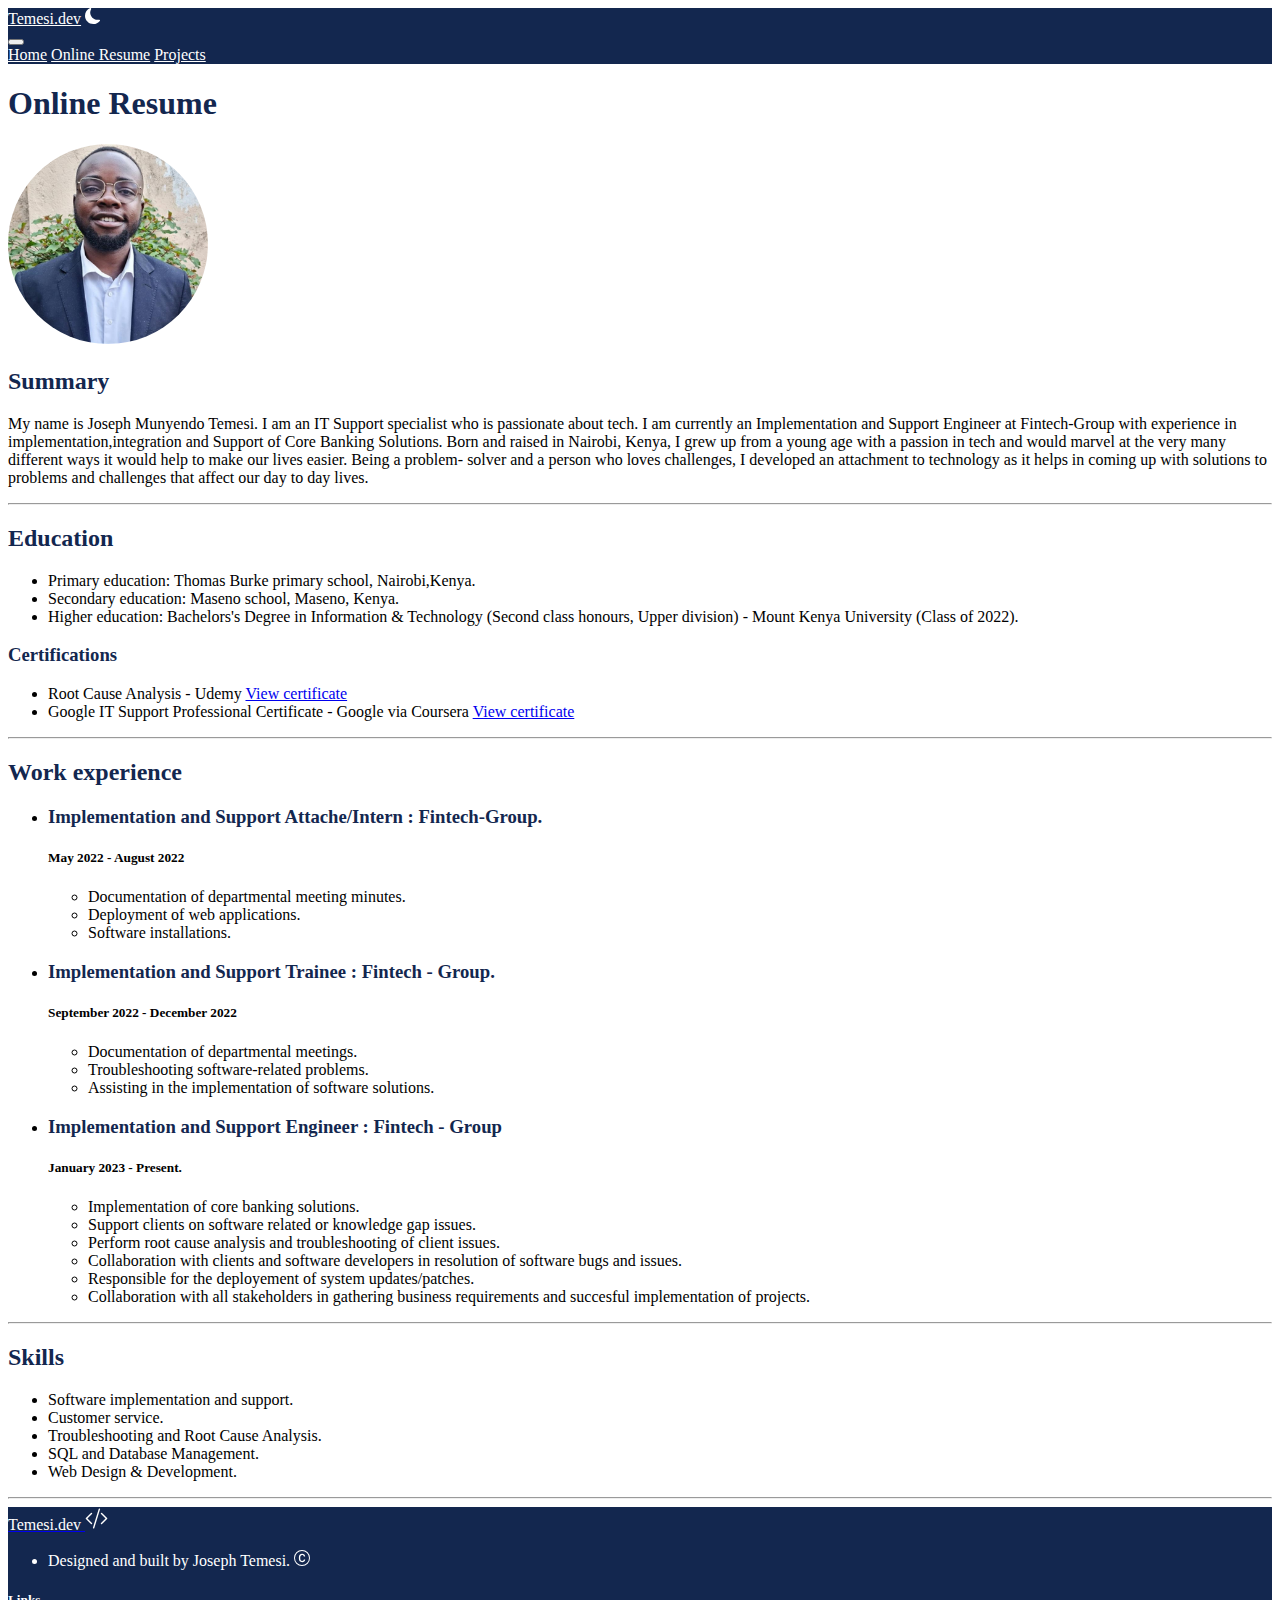
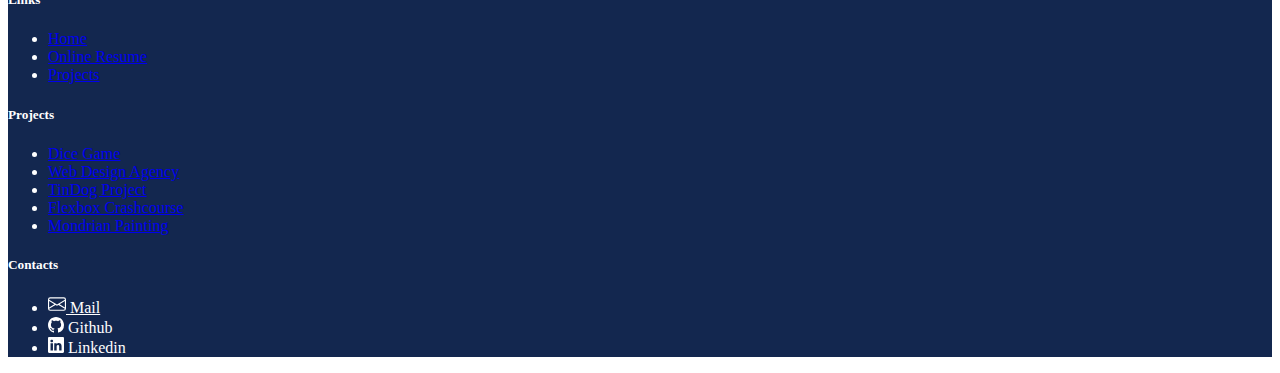
<file: Public/resume.html>
<!DOCTYPE html>
<html lang="en">
<head>
    <meta charset="UTF-8">
    <meta name="viewport" content="width=device-width, initial-scale=1.0">
    <title>Online Resume</title>
    <link href="https://cdn.jsdelivr.net/npm/bootstrap@5.3.1/dist/css/bootstrap.min.css" rel="stylesheet" integrity="sha384-4bw+/aepP/YC94hEpVNVgiZdgIC5+VKNBQNGCHeKRQN+PtmoHDEXuppvnDJzQIu9" crossorigin="anonymous">
    <link rel = "stylesheet" href = "../stylesheet/style.css">
</head>
<body id = "body1">
    <section> <!-- Navbar -->
        <nav class="navbar navbar-expand-lg bg-body-tertiary gradient-background">
            <div class="container-fluid row-flex d-flex justify-content-between">
              <div class="col-lg-6 order-lg-1 navbar-nav">
                <a class="nav-link" href = "../index.html">Temesi.dev</a>
                <a class="nav-link">
                  <span class="lightbulb-icon" aria-hidden="true">
                    <svg id = "toggleIcon1" xmlns="http://www.w3.org/2000/svg" width="16" height="16" fill="currentColor" class="bi bi-moon-fill" viewBox="0 0 16 16">
                      <path d="M6 .278a.768.768 0 0 1 .08.858 7.208 7.208 0 0 0-.878 3.46c0 4.021 3.278 7.277 7.318 7.277.527 0 1.04-.055 1.533-.16a.787.787 0 0 1 .81.316.733.733 0 0 1-.031.893A8.349 8.349 0 0 1 8.344 16C3.734 16 0 12.286 0 7.71 0 4.266 2.114 1.312 5.124.06A.752.752 0 0 1 6 .278z"/>
                    </svg>
                  </span>
                </a>
              </div>
              <div class="col-lg-6 order-lg-2">
                <button class="navbar-toggler navbar-dark" type="button" data-bs-toggle="collapse" data-bs-target="#navbarNavAltMarkup" aria-controls="navbarNavAltMarkup" aria-expanded="false" aria-label="Toggle navigation">
                  <span class="navbar-toggler-icon navbar-dark"></span>
                </button>
                <div class="collapse navbar-collapse justify-content-end" id="navbarNavAltMarkup">
                  <div class="navbar-nav">
                    <a class="nav-link" aria-current="page" href="../index.html">Home</a>
                    <a class="nav-link" href="resume.html">Online Resume</a>
                    <a class="nav-link" href="projects.html">Projects</a>
                    <!--<a class="nav-link disabled" aria-disabled="true">Disabled</a>-->
                  </div>
                </div>
              </div>
            </div>
          </nav>      
    </section>
    <!--<section class = "top-section">
      <div>
        <div id = "right">
        <img class = "codingimage" src = "../Assets/Images/coding.svg">
        </div>
        <h2 class = "text-center"> </h2>
        <h1 class = "text-center">Resume</h1>
        <h2 class = "text-center"> </h2>
        <div id = "center" class = "container">
          <img class="img-fluid projects-image py-2" src = "../Assets/Images/resume.jpg">
        </div>     
      </div>
    </section>
    <section>Resume-->
        <h1 class="d-flex align-items-center justify-content-center py-3 heading" id="resumeHeading1">Online Resume</h1>
        <div class = "d-flex align-self-center justify-content-center py-3" id="imageDiv1">
          <img class = "joe-resume" src = "../Assets/Images/joseph.jpg" alt = "Joseph Temesi's image" height = "200">
        </div>
        <div class = "mx-5 align-items-center align-self-center">
          <h2 class = "d-flex justify-content-center heading resumeHeading">Summary</h2>
    <p class = " lead">My name is Joseph Munyendo Temesi. I am an IT Support specialist who is passionate about tech. I am currently an Implementation and Support Engineer at Fintech-Group with experience in implementation,integration and Support of Core Banking Solutions. Born and raised in Nairobi, Kenya, I grew up from a young age with a passion in tech and would marvel at the very many different ways it would help to make our lives easier. Being a problem- solver and a person who loves challenges, I developed an attachment to technology as it helps in coming up with solutions to problems and challenges that affect our day to day lives.</p>
    <hr />
    <h2 class = "d-flex justify-content-center heading resumeHeading">Education</h2>
    <ul>
        <li class = "lead">Primary education: Thomas Burke primary school, Nairobi,Kenya.</li>
        <li class = "lead">Secondary education: Maseno school, Maseno, Kenya.</li>
        <li class = "lead">Higher education: Bachelors's Degree in Information & Technology (Second class honours, Upper division) - Mount Kenya University (Class of 2022). </li>
    </ul>
    <h3 class = "d-flex justify-content-center heading resumeHeading">Certifications</h3>
    <ul>
        <li class = "lead">Root Cause Analysis - Udemy <a href = "https://www.udemy.com/certificate/UC-64c07473-4ed6-441b-9721-93e423c3e5d6/"> View certificate</a></li>
        <li class = "lead">Google IT Support Professional Certificate - Google via Coursera <a href = "https://www.coursera.org/account/accomplishments/professional-cert/25RCXSRBYSNT"> View certificate</a></li>
    </ul>
    <hr />
    <h2 class = "heading d-flex justify-content-center resumeHeading">Work experience</h2>
    <ul>
        <li><h3 class = "heading resumeHeading">Implementation and Support Attache/Intern : Fintech-Group.</h3></li>
        <h5>May 2022 - August 2022</h5>
        <ul>
            <li class = "lead">Documentation of departmental meeting minutes.</li>
            <li class = "lead">Deployment of web applications.</li>
            <li class = "lead">Software installations.</li>
        </ul>
    </ul>
    <ul>
        <li><h3 class = "heading resumeHeading">Implementation and Support Trainee : Fintech - Group.</h3></li>
        <h5>September 2022 - December 2022</h5>
        <ul>
            <li class = "lead">Documentation of departmental meetings.</li>
            <li class = "lead">Troubleshooting software-related problems.</li>
            <li class = "lead">Assisting in the implementation of software solutions.</li>
        </ul>
    </ul>
    <ul>
        <li><h3 class = "heading resumeHeading">Implementation and Support Engineer : Fintech - Group</h3></li>
        <h5>January 2023 - Present.</h5>
        <ul>
            <li class = "lead">Implementation of core banking solutions.</li>
            <li class = "lead">Support clients on software related or knowledge gap issues.</li>
            <li class = "lead">Perform root cause analysis and troubleshooting of client issues.</li>
            <li class = "lead">Collaboration with clients and software developers in resolution of software bugs and issues.</li>
            <li class = "lead">Responsible for the deployement of system updates/patches.</li>
            <li class = "lead">Collaboration with all stakeholders in gathering business requirements and succesful implementation of projects.</li>
        </ul>
    </ul>
    <hr />
    <h2 class = "heading resumeHeading">Skills</h2>
    <ul>
        <li class = "lead">Software implementation and support.</li>
        <li class = "lead">Customer service.</li>
        <li class = "lead">Troubleshooting and Root Cause Analysis.</li>
        <li class = "lead">SQL and Database Management.</li>
        <li class ="lead">Web Design & Development.</li>
    </ul>
    <hr />
        </div>    
    </section>
    <section class = "gradient-background"><!--Footer-->
      <div class="container py-3 py-md-2 px-4 px-md-3">
        <div class="row">
          <div class="col-lg-3 mb-3">
            <a class="d-inline-flex align-items-center mb-2 text-body-emphasis text-decoration-none" href="/" aria-label="Bootstrap">
              <span class="fs-5 navbar-brand">Temesi.dev 
                <svg xmlns="http://www.w3.org/2000/svg" width="23" height="23" fill="currentColor" class="bi bi-code-slash navbar-brand" viewBox="0 0 16 16">
                  <path d="M10.478 1.647a.5.5 0 1 0-.956-.294l-4 13a.5.5 0 0 0 .956.294l4-13zM4.854 4.146a.5.5 0 0 1 0 .708L1.707 8l3.147 3.146a.5.5 0 0 1-.708.708l-3.5-3.5a.5.5 0 0 1 0-.708l3.5-3.5a.5.5 0 0 1 .708 0zm6.292 0a.5.5 0 0 0 0 .708L14.293 8l-3.147 3.146a.5.5 0 0 0 .708.708l3.5-3.5a.5.5 0 0 0 0-.708l-3.5-3.5a.5.5 0 0 0-.708 0z"/>
                </svg>
              </span>
            </a>
            <ul class="list-unstyled small navbar-brand">
              <li class="mb-2 navbar-brand">Designed and built by Joseph Temesi. 
                <svg xmlns="http://www.w3.org/2000/svg" width="16" height="16" fill="currentColor" class="bi bi-c-circle" viewBox="0 0 16 16">
                  <path d="M1 8a7 7 0 1 0 14 0A7 7 0 0 0 1 8Zm15 0A8 8 0 1 1 0 8a8 8 0 0 1 16 0ZM8.146 4.992c-1.212 0-1.927.92-1.927 2.502v1.06c0 1.571.703 2.462 1.927 2.462.979 0 1.641-.586 1.729-1.418h1.295v.093c-.1 1.448-1.354 2.467-3.03 2.467-2.091 0-3.269-1.336-3.269-3.603V7.482c0-2.261 1.201-3.638 3.27-3.638 1.681 0 2.935 1.054 3.029 2.572v.088H9.875c-.088-.879-.768-1.512-1.729-1.512Z"/>
                </svg>
              </li>
            </ul>
          </div>
          <div class="col-6 col-lg-2 offset-lg-1 mb-3">
            <h5 class="navbar-brand">Links</h5>
            <ul class="list-unstyled">
              <li class="mb-2 navbar-brand"><a href="../index.html" class = "text-white">Home</a></li>
              <li class="mb-2 navbar-brand"><a href="resume.html" class = "text-white">Online Resume</a></li>
              <li class="mb-2 navbar-brand"><a href="projects.html" class = "text-white">Projects</a></li>
            </ul>
          </div>
          <div class="col-6 col-lg-2 mb-3">
            <h5 class="navbar-brand">Projects</h5>
            <ul class="list-unstyled">
              <li class="mb-2 navbar-brand"><a href="https://joetemesi.github.io/Dice_Challenge/" target="_blank" rel="noopener" class="text-white">Dice Game</a></li>
              <li class="mb-2 navbar-brand"><a href="https://joetemesi.github.io/Web-design-agency/" target="_blank" rel="noopener" class="text-white">Web Design Agency</a></li>
              <li class="mb-2 navbar-brand"><a href="https://joetemesi.github.io/TinDog-Project/" target="_blank" rel="noopener" class="text-white">TinDog Project</a></li>
              <li class="mb-2 navbar-brand"><a href="https://joetemesi.github.io/Flexbox-crash-site/" target="_blank" rel="noopener" class="text-white">Flexbox Crashcourse</a></li>
              <li class="mb-2 navbar-brand"><a href="https://joetemesi.github.io/Mondrian-painting/" target="_blank" rel="noopener" class="text-white">Mondrian Painting</a></li>
            </ul>
          </div>
          <div class="col-6 col-lg-2 mb-3">
            <h5 class="navbar-brand">Contacts</h5>
            <ul class="list-unstyled navbar-brand">
              <li class="mx-2 navbar-brand">
                <a class="btn navbar-brand text-white" href="mailto:joemunyendo@gmail.com" target="_blank">
                  <svg xmlns="http://www.w3.org/2000/svg" width="18" height="18" fill="currentColor" class="bi bi-envelope" viewBox="0 0 16 16">
                    <path d="M0 4a2 2 0 0 1 2-2h12a2 2 0 0 1 2 2v8a2 2 0 0 1-2 2H2a2 2 0 0 1-2-2V4Zm2-1a1 1 0 0 0-1 1v.217l7 4.2 7-4.2V4a1 1 0 0 0-1-1H2Zm13 2.383-4.708 2.825L15 11.105V5.383Zm-.034 6.876-5.64-3.471L8 9.583l-1.326-.795-5.64 3.47A1 1 0 0 0 2 13h12a1 1 0 0 0 .966-.741ZM1 11.105l4.708-2.897L1 5.383v5.722Z"/>
                  </svg>
                    Mail
                </a>
              </li>
              <li class="mb-2 mx-3 navbar-brand">
                <a href="https://github.com/joetemesi" style="text-decoration: none; color: white;">
                  <svg xmlns="http://www.w3.org/2000/svg" width="16" height="16" fill="currentColor" class="bi bi-github" viewBox="0 0 16 16">
                    <path d="M8 0C3.58 0 0 3.58 0 8c0 3.54 2.29 6.53 5.47 7.59.4.07.55-.17.55-.38 0-.19-.01-.82-.01-1.49-2.01.37-2.53-.49-2.69-.94-.09-.23-.48-.94-.82-1.13-.28-.15-.68-.52-.01-.53.63-.01 1.08.58 1.23.82.72 1.21 1.87.87 2.33.66.07-.52.28-.87.51-1.07-1.78-.2-3.64-.89-3.64-3.95 0-.87.31-1.59.82-2.15-.08-.2-.36-1.02.08-2.12 0 0 .67-.21 2.2.82.64-.18 1.32-.27 2-.27.68 0 1.36.09 2 .27 1.53-1.04 2.2-.82 2.2-.82.44 1.1.16 1.92.08 2.12.51.56.82 1.27.82 2.15 0 3.07-1.87 3.75-3.65 3.95.29.25.54.73.54 1.48 0 1.07-.01 1.93-.01 2.2 0 .21.15.46.55.38A8.012 8.012 0 0 0 16 8c0-4.42-3.58-8-8-8z"/>
                  </svg>
                  Github
                </a>
              </li>
              <li class="mb-2 mx-3 navbar-brand">
                <a href="https://www.linkedin.com/in/joseph-munyendo-temesi-7925911b6/" style="text-decoration: none; color: white;">
                  <svg xmlns="http://www.w3.org/2000/svg" width="16" height="16" fill="currentColor" class="bi bi-linkedin" viewBox="0 0 16 16">
                    <path d="M0 1.146C0 .513.526 0 1.175 0h13.65C15.474 0 16 .513 16 1.146v13.708c0 .633-.526 1.146-1.175 1.146H1.175C.526 16 0 15.487 0 14.854V1.146zm4.943 12.248V6.169H2.542v7.225h2.401zm-1.2-8.212c.837 0 1.358-.554 1.358-1.248-.015-.709-.52-1.248-1.342-1.248-.822 0-1.359.54-1.359 1.248 0 .694.521 1.248 1.327 1.248h.016zm4.908 8.212V9.359c0-.216.016-.432.08-.586.173-.431.568-.878 1.232-.878.869 0 1.216.662 1.216 1.634v3.865h2.401V9.25c0-2.22-1.184-3.252-2.764-3.252-1.274 0-1.845.7-2.165 1.193v.025h-.016a5.54 5.54 0 0 1 .016-.025V6.169h-2.4c.03.678 0 7.225 0 7.225h2.4z"/>
                  </svg>
                  Linkedin
                </a>
              </li>
            </ul>
          </div>
        </div>
      </div>
    </section>
    <script src="https://ajax.googleapis.com/ajax/libs/jquery/3.7.1/jquery.min.js"></script>
    <script src="https://cdn.jsdelivr.net/npm/bootstrap@5.3.1/dist/js/bootstrap.bundle.min.js" integrity="sha384-HwwvtgBNo3bZJJLYd8oVXjrBZt8cqVSpeBNS5n7C8IVInixGAoxmnlMuBnhbgrkm" crossorigin="anonymous"></script>
    <script src="../index.js"></script>    
</body>
</html>
</file>
<file: stylesheet/style.css>
.gradient-background {
    background: linear-gradient(300deg, #13274F,#13274F);
    background-size: 180% 180%;
    animation: gradient-animation 18s ease infinite;
    
  }
  
  @keyframes gradient-animation {
    0% {
      background-position: 0% 50%;
    }
    50% {
      background-position: 100% 50%;
    }
    100% {
      background-position: 0% 50%;
    }
  }

  .navbar-brand {
    color: white;
  }

  .nav-link {
    color: white;
  }

  .codingimage {
    height: 5vh;
    width: 5vh;
    align-self: end;
    margin-right: 50px;
    visibility: hidden;
  }

  #right {
    text-align: right;
  }
  .top-section {
    background-color:#13274F;
  }

  #center {
    display: flex;
    text-align: center;
    align-items: center;
    justify-content: center;
    max-height: fit-content;
  }
  .img-fluid {
    width: 120vh;
    height: auto;
  }

  .text-center {
    color: white;
  }

  .joeimage {
    height: auto;
    width: auto;
    border-radius:5%;
  }

  .heading {
    color: #13274F !important; /* This style will take precedence over other conflicting styles */
  }
  
  #resumeHeading1 {
    color: #13274F;
}

#resumeHeading1.dark-mode {
    background-color: #000000;
    color: #FFFFFF;
}

#imageDiv1.dark-mode {
  background-color: #000000;
}

#body1.dark-mode {
  background-color: #000000;
  color: #FFFFFF;
}

.resumeHeading.dark-mode {
  color: #FFFFFF;
}

  .btn-primary {
    background-color:#13274F  !important;
  }

  .iconimage {
    width: 100px;
    height: 100px;
  }

  .contact-me {
    text-align: center;
    justify-content: center;
    align-items: center;
  }

  .phone {
    width: 25px;
    height: 25px;
  }

  .projects-image{
    border-radius: 5%;
  }

  .joe-resume{
    border-radius: 50%;
  }


  @media (min-width:1400px){
    .skills {
      padding-left: 140px;
    }
     }
</file>
